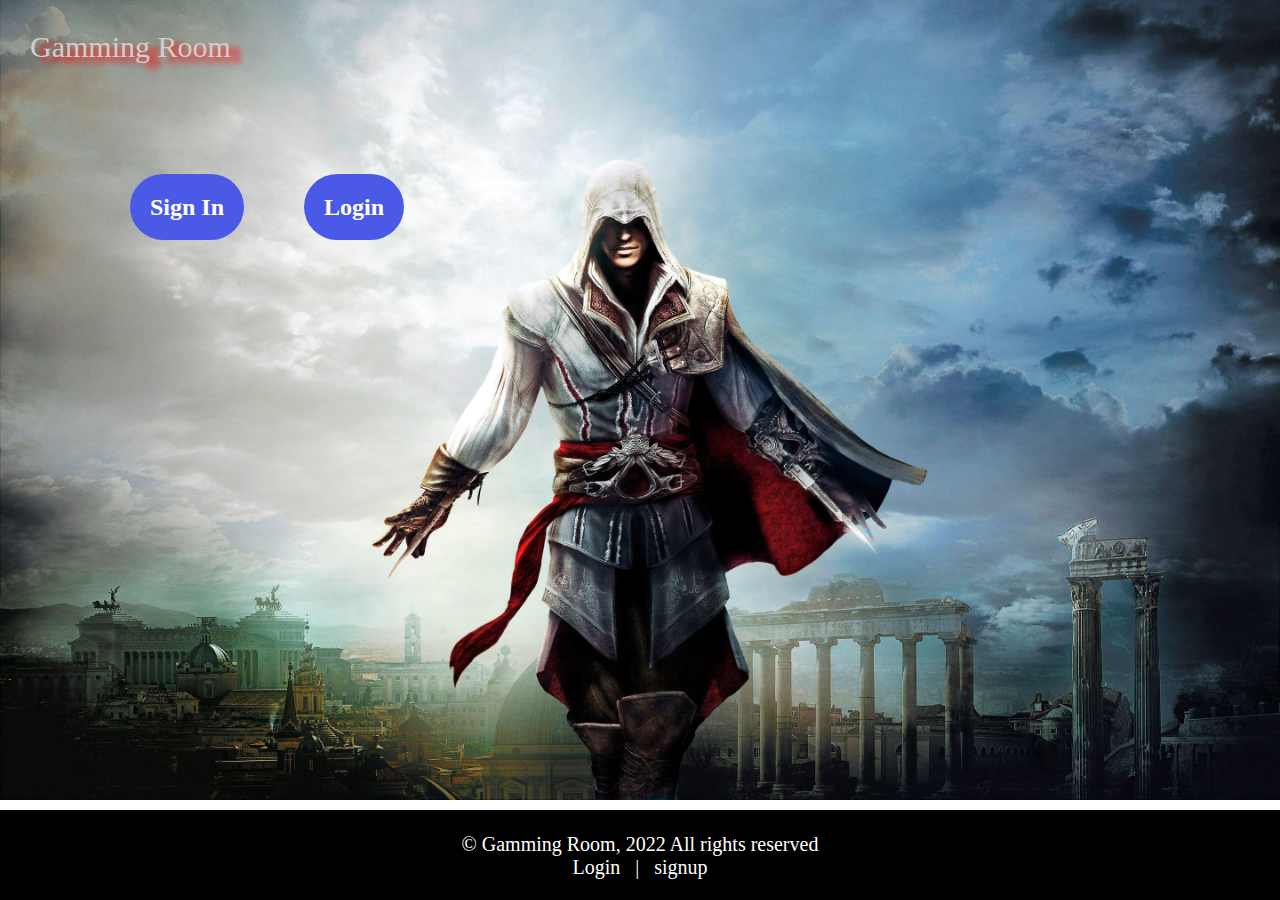
<file: index.html>
<!DOCTYPE html>
<html lang="en">

<head>
    <meta charset="UTF-8">
    <meta http-equiv="X-UA-Compatible" content="IE=edge">
    <meta name="viewport" content="width=device-width, initial-scale=1.0">
    <title>main page</title>
    <link rel="stylesheet" href="https://cdnjs.cloudflare.com/ajax/libs/font-awesome/6.2.1/css/all.min.css"
        integrity="sha512-MV7K8+y+gLIBoVD59lQIYicR65iaqukzvf/nwasF0nqhPay5w/9lJmVM2hMDcnK1OnMGCdVK+iQrJ7lzPJQd1w=="
        crossorigin="anonymous" referrerpolicy="no-referrer" />
    <style>
        * {
            box-sizing: border-box;
            padding: 0px;
            margin: 0px;
            /* background: black; */

        }

        body {
            background: url(img/pc/ass1.jpg);
            background-repeat: no-repeat;
            background-size: cover;
        }

        .mid-login {
            margin: 100px;
            display: inline-flex;
        }

        .mid-login a {
            text-decoration: none;
        }

        .si {
            margin: 30px;
            padding: 20px;
            background: rgb(74, 90, 231);
            color: white;
            border-radius: 50px;
        }

        .si:hover {
            color: rgb(244, 62, 62);
            box-shadow: 8px 5px 20px rgb(0, 0, 0);
        }

        .lo {
            margin: 30px;
            padding: 20px;
            background: rgb(74, 90, 231);
            color: white;
            border-radius: 50px;
        }

        .lo:hover {
            color: rgb(244, 62, 62);
            box-shadow: 8px 5px 20px rgb(0, 0, 0);
        }


        footer {
            position: fixed;
            bottom: 0;
            width: 100%;
            height: 90px;
            text-align: center;
            color: rgb(255, 255, 255);
            background-color: black;
            font-size: 20px;
        }

        .footer-links a {
            text-decoration: none;
            color: white;

        }

        .footer-links a:hover {
            color: red;
        }
    </style>
</head>

<body>
    <main>
        <a href="index.html" style="text-decoration: none;">
            <li
                style="color: rgb(212, 205, 205);font-size:30px;padding-left: -30px;text-shadow: 10px 5px 6px red;list-style: none;margin:30px ;">
                Gamming
                Room</li>
        </a>
        <div class="mid-login">
            <h2 class="sign"> <a href="main_signup.html" class="si">Sign In</a></h2>
            <h2 class="mid-log"> <a href="main_login.html" class="lo">Login</a></h2>
        </div>
    </main>

    <footer>
        <div class="links">
            <a href="https://www.whatsapp.com/" target="_blank"><i class="fa-brands fa-square-whatsapp"></i></a> &nbsp;
            <a href="https://www.facebook.com/" target="_blank"><i class="fa-brands fa-facebook"></i></a>&nbsp;
            <a href="https://twitter.com/i/flow/login?input_flow_data=%7B%22requested_variant%22%3A%22eyJsYW5nIjoiZW4ifQ%3D%3D%22%7D"
                target="_blank"><i class="fa-brands fa-twitter"></i></a>&nbsp;
        </div>
        <span> &copy; Gamming Room, 2022 All rights reserved </span>
        <div class="footer-links">
            <a href="main_login.html">Login</a>
            &nbsp;&nbsp;|&nbsp;&nbsp;
            <a href="main_signup.html">signup</a>
        </div>

    </footer>

</body>

</html>
</file>
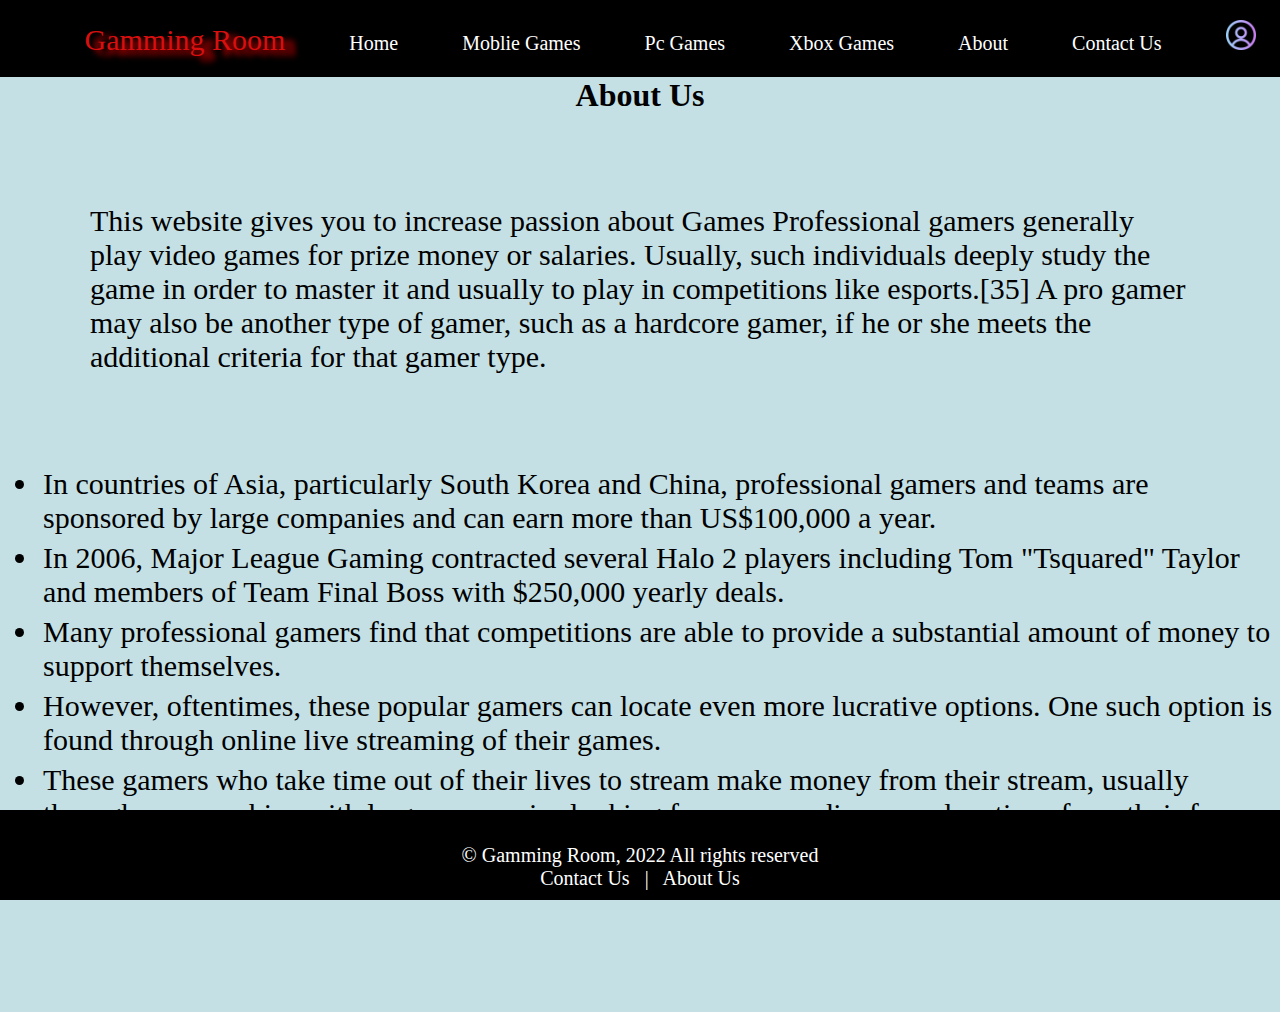
<file: about.html>
<!DOCTYPE html>
<html lang="en">

<head>
    <meta charset="UTF-8">
    <meta http-equiv="X-UA-Compatible" content="IE=edge">
    <meta name="viewport" content="width=device-width, initial-scale=1.0">
    <link rel="stylesheet" href="home.css">


    <link
        href="https://fonts.googleapis.com/css2?family=Martian+Mono:wght@200&family=Merriweather:wght@300&family=Rubik+Bubbles&family=Sevillana&display=swap"
        rel="stylesheet">
    <link rel="stylesheet" href="https://cdnjs.cloudflare.com/ajax/libs/font-awesome/6.2.1/css/all.min.css"
        integrity="sha512-MV7K8+y+gLIBoVD59lQIYicR65iaqukzvf/nwasF0nqhPay5w/9lJmVM2hMDcnK1OnMGCdVK+iQrJ7lzPJQd1w=="
        crossorigin="anonymous" referrerpolicy="no-referrer" />
    <link rel="stylesheet"
        href="https://fonts.googleapis.com/css2?family=Material+Symbols+Outlined:opsz,wght,FILL,GRAD@20..48,100..700,0..1,-50..200" />
    <title>About Us</title>
    <style>
        * {
            margin: 0px;
            padding: 0px;
            box-sizing: border-box;
        }

        body {
            background-color: #c4e0e5;
        }

        .desc {
            margin: 40px;
            /* border: 1px solid red; */
            padding: 50px;
            font-size: 30px;
        }

        .st {
            margin-left: 40px;
            padding: 3px;
            font-size: 30px;
        }

        .links {
            font-size: 30px;
        }

        .links a {
            text-decoration: none;
            color: white;
        }

        .links a:hover {
            color: blue;
        }
    </style>

</head>

<body>
    <nav class="main-bar">
        <ul class="menu">
            <a href="home.jsp" style="text-decoration: none;">
                <li
                    style="color: rgb(216, 15, 15);font-size:30px;padding-left: -30px;text-shadow: 10px 5px 6px red;list-style: none;">
                    Gamming
                    Room</li>
            </a>
            <li> <a href="home.jsp"><i class="fa-solid fa-house" style="color: red;"></i>
                    Home</a></li>
            <li> <a href="mobile.html"><i class="fa-solid fa-gamepad-modern" style="color: red;"></i>
                    Moblie Games</a> </li>
            <li> <a href="pc.html"> <i class="fa-solid fa-gamepad" style="color: red;"></i> Pc
                    Games</a></li>
            <li> <a href="xbox.html"> <i class="fa-thin fa-gamepad-modern" style="color: red;"></i> Xbox
                    Games</a></li>
            <li> <a href="about.html">About</a></li>
            <li> <a href="contact.html"><i class="fa-solid fa-phone" style="color: red;"></i>Contact Us</a></li>
            <li><a href="profile.jsp"><img src="img/profile.png" alt="profile" height="30" width="30"></a></li>


            <!-- <li> <a href="login.html"> Login </a> -->
            </li>
        </ul>
    </nav>
    <main>
        <h1 style="text-align: center;">About Us</h1>
        <p class="desc">This website gives you to increase passion about Games
            Professional gamers generally play video games for prize money or salaries. Usually, such individuals deeply
            study the
            game in order to master it and usually to play in competitions like esports.[35] A pro gamer may also be
            another type of
            gamer, such as a hardcore gamer, if he or she meets the additional criteria for that gamer type. <li
                class="st"> In
                countries of Asia,
                particularly South Korea and China, professional gamers and teams are sponsored by large companies and
                can
                earn more
                than US$100,000 a year.</li>
            <li class="st"> In 2006, Major League Gaming contracted several Halo 2 players including
                Tom
                "Tsquared"
                Taylor and members of Team Final Boss with $250,000 yearly deals. </li>
            <li class="st"> Many professional gamers find that
                competitions
                are able to provide a substantial amount of money to support themselves.
            </li>
            <li class="st"> However, oftentimes, these popular
                gamers can
                locate even more lucrative options. One such option is found through online live streaming of their
                games. </li>
            <li class="st">
                These gamers
                who take time out of their lives to stream make money from their stream, usually through sponsorships
                with
                large
                companies looking for a new audience or donations from their fans just trying to support their favorite
                streamer.
            </li>
        </p>
        <br><br><br><br><br><br><br><br>

    </main>
    <footer>
        <div class="links">
            <a href="https://www.whatsapp.com/" target="_blank"><i class="fa-brands fa-square-whatsapp"></i></a> &nbsp;
            <a href="https://www.facebook.com/" target="_blank"><i class="fa-brands fa-facebook"></i></a>&nbsp;
            <a href="https://twitter.com/i/flow/login?input_flow_data=%7B%22requested_variant%22%3A%22eyJsYW5nIjoiZW4ifQ%3D%3D%22%7D"
                target="_blank"><i class="fa-brands fa-twitter"></i></a>&nbsp;
        </div>
        <span> &copy; Gamming Room, 2022 All rights reserved </span>
        <div class="footer-links">
            <a href="contact.html">Contact Us</a>
            &nbsp;&nbsp;|&nbsp;&nbsp;
            <a href="about.html">About Us</a>
        </div>

    </footer>

</body>

</html>
</file>
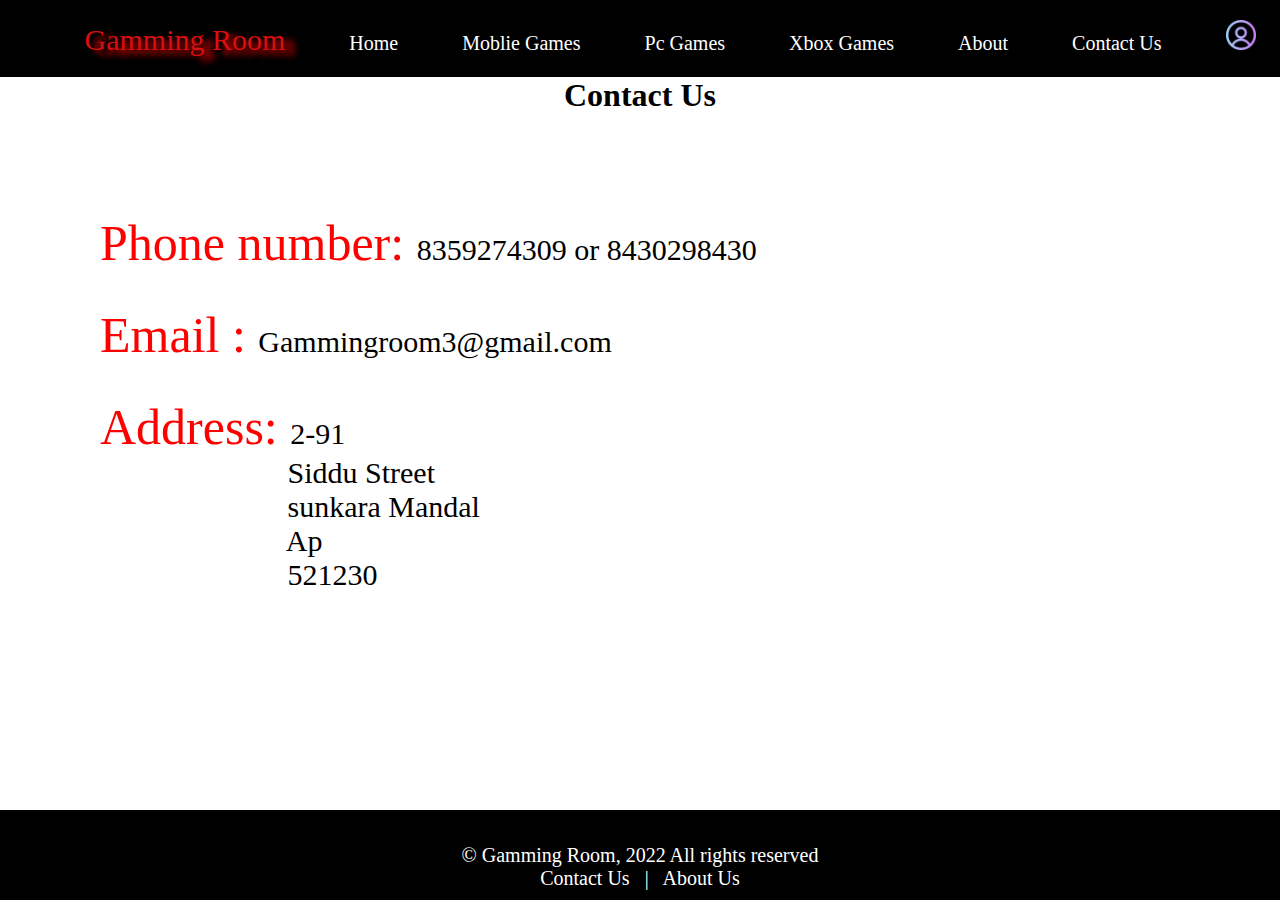
<file: contact.html>
<!DOCTYPE html>
<html lang="en">

<head>
    <meta charset="UTF-8">
    <meta http-equiv="X-UA-Compatible" content="IE=edge">
    <meta name="viewport" content="width=device-width, initial-scale=1.0">
    <link rel="stylesheet" href="home.css">


    <link rel="stylesheet" href="https://cdnjs.cloudflare.com/ajax/libs/font-awesome/6.2.1/css/all.min.css"
        integrity="sha512-MV7K8+y+gLIBoVD59lQIYicR65iaqukzvf/nwasF0nqhPay5w/9lJmVM2hMDcnK1OnMGCdVK+iQrJ7lzPJQd1w=="
        crossorigin="anonymous" referrerpolicy="no-referrer" />
    <link
        href="https://fonts.googleapis.com/css2?family=Martian+Mono:wght@200&family=Merriweather:wght@300&family=Rubik+Bubbles&family=Sevillana&display=swap"
        rel="stylesheet">
    <link rel="stylesheet" href="https://cdnjs.cloudflare.com/ajax/libs/font-awesome/6.2.1/css/all.min.css"
        integrity="sha512-MV7K8+y+gLIBoVD59lQIYicR65iaqukzvf/nwasF0nqhPay5w/9lJmVM2hMDcnK1OnMGCdVK+iQrJ7lzPJQd1w=="
        crossorigin="anonymous" referrerpolicy="no-referrer" />
    <link rel="stylesheet"
        href="https://fonts.googleapis.com/css2?family=Material+Symbols+Outlined:opsz,wght,FILL,GRAD@20..48,100..700,0..1,-50..200" />
    <title>Contac Us</title>
    <style>
        * {
            margin: 0px;
            padding: 0px;
            box-sizing: border-box;
        }

        .details {
            margin: 100px;
            margin-bottom: -2px;
            font-size: 30px;
        }

        .links {
            text-align: center;
            padding-left: 20px;
            font-size: 40px;
        }

        .links a {
            text-decoration: none;
            color: black;
        }

        .links a:hover {
            color: red;
        }

        .links {
            font-size: 30px;
        }

        .links a {
            text-decoration: none;
            color: white;
        }

        .links a:hover {
            color: blue;
        }
    </style>
</head>

<body>
    <nav class="main-bar">
        <ul class="menu">
            <a href="home.jsp" style="text-decoration: none;">
                <li
                    style="color: rgb(216, 15, 15);font-size:30px;padding-left: -30px;text-shadow: 10px 5px 6px red;list-style: none;">
                    Gamming
                    Room</li>
            </a>
            <li> <a href="home.jsp"><i class="fa-solid fa-house" style="color: red;"></i>
                    Home</a></li>
            <li> <a href="mobile.html"><i class="fa-solid fa-gamepad-modern" style="color: red;"></i>
                    Moblie Games</a> </li>
            <li> <a href="pc.html"> <i class="fa-solid fa-gamepad" style="color: red;"></i> Pc
                    Games</a></li>
            <li> <a href="xbox.html"> <i class="fa-thin fa-gamepad-modern" style="color: red;"></i> Xbox
                    Games</a></li>
            <li> <a href="about.html">About</a></li>
            <li> <a href="contact.html"><i class="fa-solid fa-phone" style="color: red;"></i>
                    Contact Us</a></li>
            <li><a href="profile.jsp"><img src="img/profile.png" alt="profile" height="30" width="30"></a></li>
            <!-- <li> <a href="login.html"> Login </a> -->
            </li>
        </ul>
    </nav>
    <main>
        <h1 style="text-align: center;">Contact Us</h1>
        <div class="details">
            <span style="font-size: 50px; color: red;">Phone number: </span>8359274309 or 8430298430 <br><br>
            <span style="font-size: 50px; color: red;"> Email : </span> Gammingroom3@gmail.com <br><br>
            <span style="font-size: 50px;color: red;"> Address: </span>2-91 <br>
            &nbsp;&nbsp;&nbsp;&nbsp;&nbsp;&nbsp;&nbsp;&nbsp;&nbsp;&nbsp;&nbsp;&nbsp;&nbsp;&nbsp;&nbsp;&nbsp;&nbsp;&nbsp;&nbsp;&nbsp;&nbsp;&nbsp;&nbsp;&nbsp;
            Siddu Street
            <br>&nbsp;&nbsp;&nbsp;&nbsp;&nbsp;&nbsp;&nbsp;&nbsp;&nbsp;&nbsp;&nbsp;&nbsp;&nbsp;&nbsp;&nbsp;&nbsp;&nbsp;&nbsp;&nbsp;&nbsp;&nbsp;&nbsp;&nbsp;&nbsp;
            sunkara Mandal
            <br>&nbsp;&nbsp;&nbsp;&nbsp;&nbsp;&nbsp;&nbsp;&nbsp;&nbsp;&nbsp;&nbsp;&nbsp;&nbsp;&nbsp;&nbsp;&nbsp;&nbsp;&nbsp;&nbsp;&nbsp;&nbsp;&nbsp;&nbsp;&nbsp;
            Ap
            <br>&nbsp;&nbsp;&nbsp;&nbsp;&nbsp;&nbsp;&nbsp;&nbsp;&nbsp;&nbsp;&nbsp;&nbsp;&nbsp;&nbsp;&nbsp;&nbsp;&nbsp;&nbsp;&nbsp;&nbsp;&nbsp;&nbsp;&nbsp;&nbsp;
            521230
        </div>

        <div class="links">
            <a href=""><i class="fa-brands fa-square-whatsapp"></i></a>
            <a href=""><i class="fa-brands fa-facebook"></i></a>
            <a href=""><i class="fa-brands fa-twitter"></i></a>

        </div>

    </main>
    <br><br><br><br><br>

    <footer>
        <div class="links">
            <a href="https://www.whatsapp.com/" target="_blank"><i class="fa-brands fa-square-whatsapp"></i></a> &nbsp;
            <a href="https://www.facebook.com/" target="_blank"><i class="fa-brands fa-facebook"></i></a>&nbsp;
            <a href="https://twitter.com/i/flow/login?input_flow_data=%7B%22requested_variant%22%3A%22eyJsYW5nIjoiZW4ifQ%3D%3D%22%7D"
                target="_blank"><i class="fa-brands fa-twitter"></i></a>&nbsp;
        </div>
        <span> &copy; Gamming Room, 2022 All rights reserved </span>
        <div class="footer-links">
            <a href="contact.html">Contact Us</a>
            &nbsp;&nbsp;|&nbsp;&nbsp;
            <a href="about.html">About Us</a>
        </div>

    </footer>

</body>

</html>
</file>
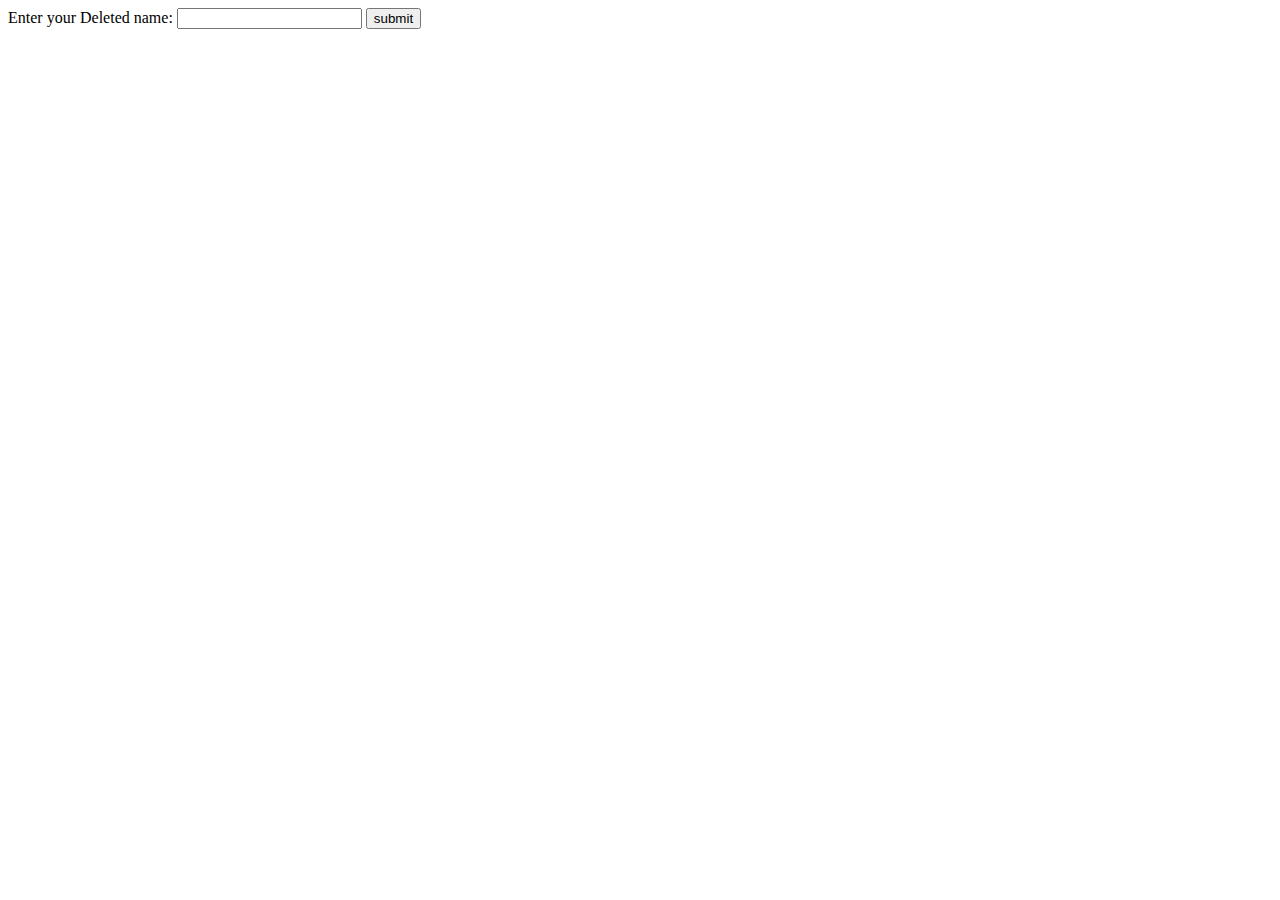
<file: delete.html>
<!DOCTYPE html>
<html lang="en">

<head>
    <meta charset="UTF-8">
    <meta http-equiv="X-UA-Compatible" content="IE=edge">
    <meta name="viewport" content="width=device-width, initial-scale=1.0">
    <title>delete page</title>
</head>

<body>
    <form action="delete.jsp" method="post">
        Enter your Deleted name:
        <input type="text" name="del1">
        <input type="submit" value="submit">
    </form>

</body>

</html>
</file>
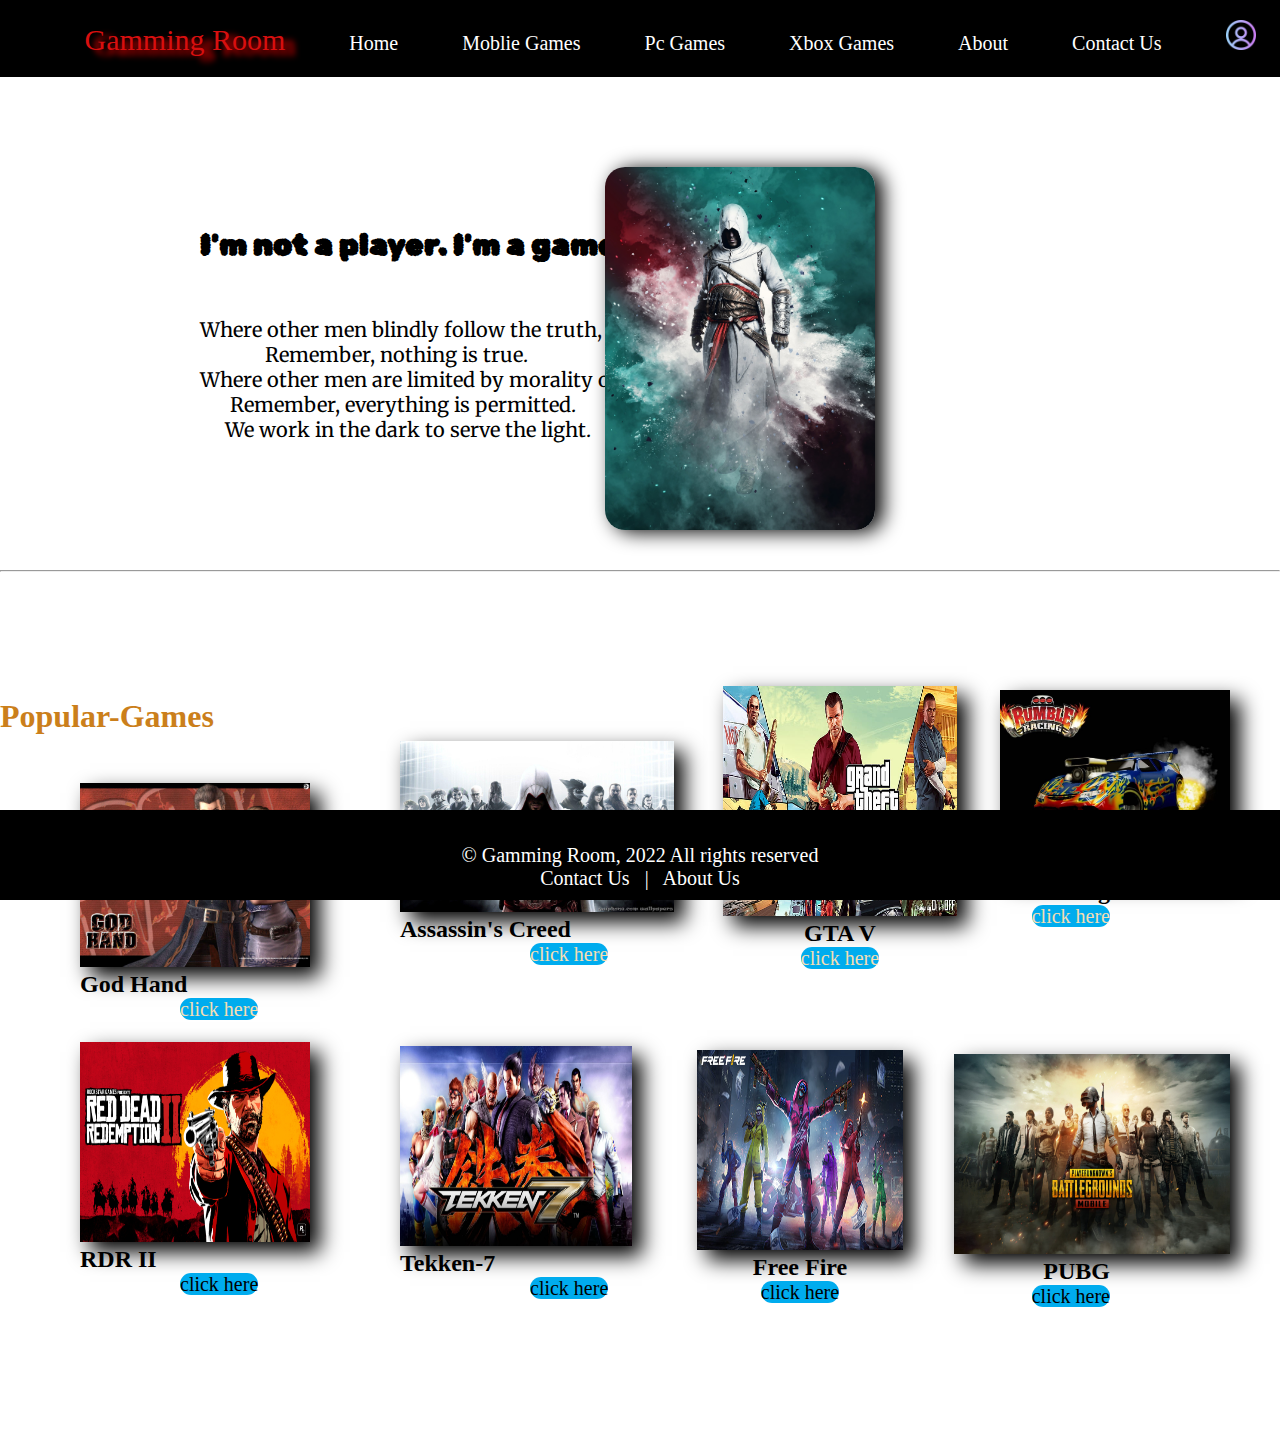
<file: hell.html>
<!DOCTYPE html>
<html lang="en">

<head>
    <meta charset="UTF-8">
    <meta http-equiv="X-UA-Compatible" content="IE=edge">
    <meta name="viewport" content="width=device-width, initial-scale=1.0">
    <link rel="stylesheet" href="home.css">
    <link
        href="https://fonts.googleapis.com/css2?family=Martian+Mono:wght@200&family=Merriweather:wght@300&family=Rubik+Bubbles&family=Sevillana&display=swap"
        rel="stylesheet">
    <link rel="stylesheet" href="https://cdnjs.cloudflare.com/ajax/libs/font-awesome/6.2.1/css/all.min.css"
        integrity="sha512-MV7K8+y+gLIBoVD59lQIYicR65iaqukzvf/nwasF0nqhPay5w/9lJmVM2hMDcnK1OnMGCdVK+iQrJ7lzPJQd1w=="
        crossorigin="anonymous" referrerpolicy="no-referrer" />
    <link rel="stylesheet"
        href="https://fonts.googleapis.com/css2?family=Material+Symbols+Outlined:opsz,wght,FILL,GRAD@20..48,100..700,0..1,-50..200" />
    <title>Home Page</title>

</head>

<body>
    <nav class="main-bar">
        <ul class="menu">
            <a href="hell.html" style="text-decoration: none;">
                <li
                    style="color: rgb(216, 15, 15);font-size:30px;padding-left: -30px;text-shadow: 10px 5px 6px red;list-style: none;">
                    Gamming
                    Room</li>
            </a>
            <li> <a href="hell.html"><i class="fa-solid fa-house" style="color: red;"></i>
                    Home</a></li>
            <li> <a href="mobile.html"><i class="fa-solid fa-gamepad-modern" style="color: red;"></i>
                    Moblie Games</a> </li>
            <li> <a href="pc.html"> <i class="fa-solid fa-gamepad" style="color: red;"></i> Pc
                    Games</a></li>
            <li> <a href="xbox.html"> <i class="fa-thin fa-gamepad-modern" style="color: red;"></i> Xbox
                    Games</a></li>
            <li> <a href="about.html">About</a></li>
            <li> <a href="contact.html"><i class="fa-solid fa-phone" style="color: red;"></i>
                    Contact Us</a></li>
            <li><a href="profile.jsp"><img src="img/profile.png" alt="profile" height="30" width="30"></a></li>
            <!-- <li> <a href="login.html"> Login </a> -->
            </li>
        </ul>
    </nav>

    <main>
        <div class="middle">
            <div class="left-content">
                <div class="head1">
                    <h1 style="font-family: 'Rubik Bubbles', cursive;font-size:30px">I'm not a player. I'm a gamer....
                    </h1>
                    <br><br><br>
                    <div class="mid">
                        <p>Where other men blindly follow the truth, <br> &nbsp; &nbsp; &nbsp; &nbsp; &nbsp;&nbsp;
                            &nbsp; Remember, nothing is true. <br>Where
                            other men are limited by
                            morality or law, <br>&nbsp; &nbsp;&nbsp;&nbsp; Remember, everything is permitted.<br>
                            &nbsp;&nbsp;&nbsp;&nbsp; We work in
                            the dark to serve the light.
                        </p>
                        <br><br><br>
                    </div>
                    <!-- <div class="mid-login">
                        <h2 class="sign"> <a href="signup.html" target="_blank">Sign In</a></h2>
                        <h2 class="mid-log"> <a href="login.html" target="_blank">Login</a></h2>
                    </div> -->
                </div>
            </div>
            <div class="right-content">
                <img src="img/right-content.jpg" alt="assan's creed" width="25%" style="border-radius: 20px;"
                    class="right-content-img">
            </div>
        </div>
        <br><br>
        <hr><br><br><br><br><br><br><br>

        <div class="purchase-game">
            <h1 style="color: rgb(203, 127, 27);">Popular-Games</h1>
            <br>
            <div class="first-row">
                <div class="img1">

                    <img src="img/img1.jpg" alt="god hand" width="20%" class="simag">
                    <figcaption>
                        <h2>God Hand</h2>
                    </figcaption>
                    <div class="left-m">
                        <p class="img1-btn"> <a href="https://coolrom.com.au/roms/ps2/41906/God_Hand.php"
                                target="_blank">click here</a>
                        </p>
                    </div>
                </div>

                <div class="img2">
                    <img src="img/img2.jpg" alt="assasian's cread" width="33%" class="simag">
                    <figcaption>
                        <h2>Assassin's Creed</h2>
                    </figcaption>
                    <div class="lm">
                        <p class="img1-btn"> <a href="https://www.ubisoft.com/en-gb/game/assassins-creed"
                                target="_blank">click here</a>
                        </p>
                    </div>
                </div>

                <div class="img3">
                    <img src="img/img6.jpg" alt="GTA V" width="30%" height="230px" class="simag">
                    <figcaption>
                        <h2>GTA V</h2>
                    </figcaption>
                    <p class="img1-btn"> <a href="https://www.rockstargames.com/gta-v" target="_blank">click here</a>
                    </p>
                </div>
                <div class="img4">
                    <img src="img/img7.jpg" alt="Rumbling racing" width="20%" class="simag">
                    <div class="right-m">
                        <figcaption>
                            <h2>Rumble Racing</h2>
                        </figcaption>
                        <p class="img1-btn"> <a href="https://www.emulatorgames.net/roms/playstation-2/rumble-racing/"
                                target="_blank">click here</a>
                        </p>
                    </div>
                </div>
            </div>
            <br><br><br>
            <div class="second-row">
                <div class="img5">
                    <img src="img/img4.jpg" alt="rdr" width="20%" height="200px" class="simag">
                    <figcaption>
                        <h2>RDR II</h2>
                    </figcaption>
                    <div class="left-m">
                        <p> <a href="https://www.rockstargames.com/reddeadredemption2/restricted-content/agegate/form?redirect=https%3A%2F%2Fwww.rockstargames.com%2Freddeadredemption2%2Fdownloads&options=&locale=en_us"
                                class="img-btn" target="_blank">click here</a> </p>
                    </div>
                </div>
                <div class="img6">
                    <img src="img/img9.jpg" alt="tekken" width="28%" height="200px" class="simag">
                    <figcaption>
                        <h2>Tekken-7</h2>
                    </figcaption>
                    <div class="lm">
                        <p> <a href="https://tekken-7.en.softonic.com/" class="img-btn" target="_blank">click here</a>
                        </p>
                    </div>
                </div>
                <div class="img7">
                    <img src="img/img11.jpg" alt="Free-fire" width="24%" height="200px" class="simag">
                    <figcaption>
                        <h2>Free Fire</h2>
                    </figcaption>
                    <p> <a href="https://free-fire-battlegrounds.en.uptodown.com/android/download" class="img-btn"
                            target="_blank">click
                            here</a> </p>
                </div>
                <div class="img8">
                    <img src="img/img12.jpg" alt="Pubg" width="24%" height="200px" class="simag">
                    <div class="right-m">
                        <figcaption>
                            <h2>PUBG</h2>
                        </figcaption>
                        <p> <a href="https://pubg-mobile-kr.en.uptodown.com/android/download" class="img-btn"
                                target="_blank">click
                                here</a> </p>
                    </div>
                </div>
            </div>
        </div>
        <br><br><br><br><br><br>
    </main>

    <footer>
        <div class="links">
            <a href="https://www.whatsapp.com/" target="_blank"><i class="fa-brands fa-square-whatsapp"></i></a> &nbsp;
            <a href="https://www.facebook.com/" target="_blank"><i class="fa-brands fa-facebook"></i></a>&nbsp;
            <a href="https://twitter.com/i/flow/login?input_flow_data=%7B%22requested_variant%22%3A%22eyJsYW5nIjoiZW4ifQ%3D%3D%22%7D"
                target="_blank"><i class="fa-brands fa-twitter"></i></a>&nbsp;
        </div>
        <span> &copy; Gamming Room, 2022 All rights reserved </span>
        <div class="footer-links">
            <a href="/html/contact.html">Contact Us</a>
            &nbsp;&nbsp;|&nbsp;&nbsp;
            <a href="about.html">About Us</a>
        </div>

    </footer>

</body>

</html>
</file>
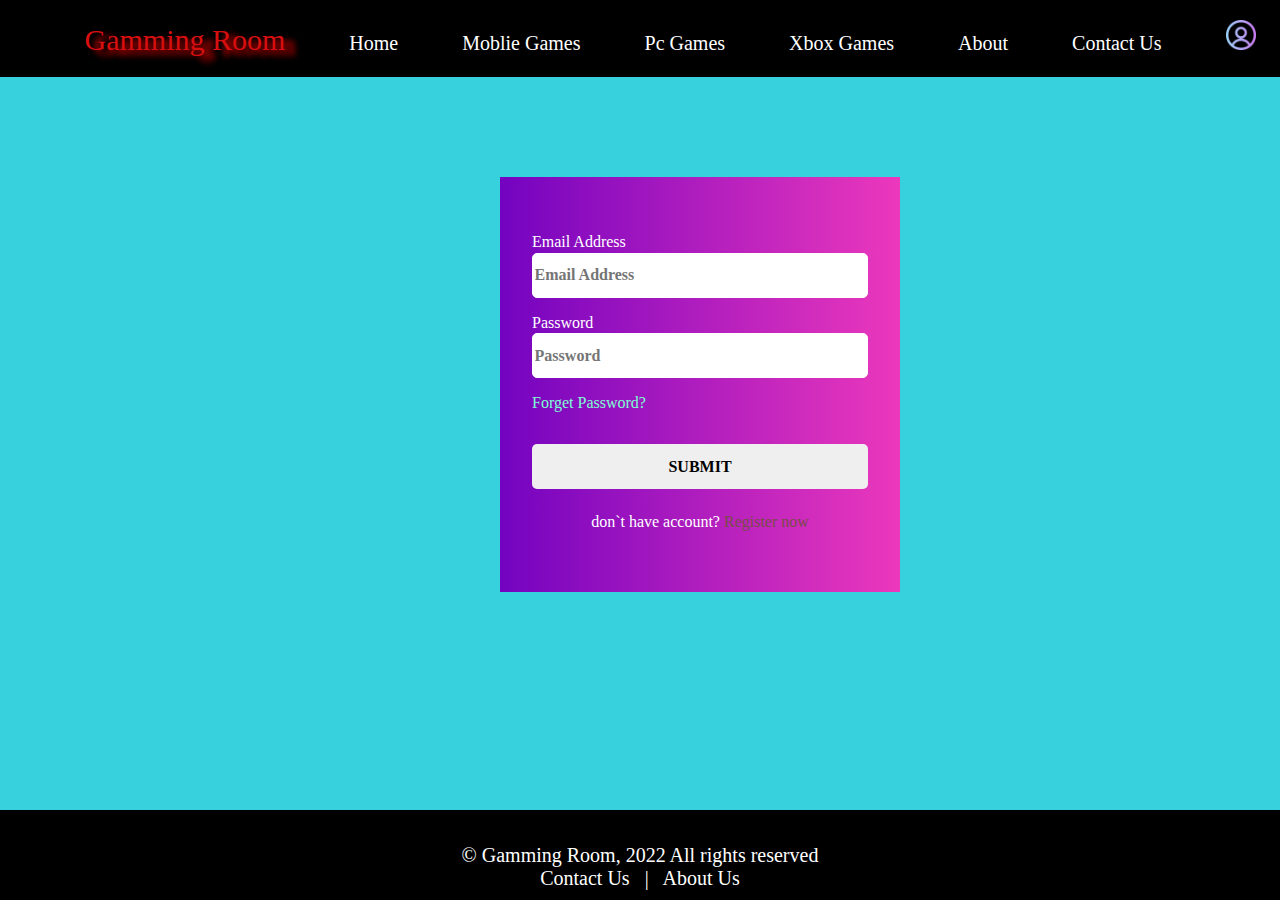
<file: login.html>
<!DOCTYPE html>
<html lang="en">

<head>
    <meta charset="UTF-8">
    <meta http-equiv="X-UA-Compatible" content="IE=edge">
    <meta name="viewport" content="width=device-width, initial-scale=1.0">
    <link rel="stylesheet" href="home.css">


    <link
        href="https://fonts.googleapis.com/css2?family=Martian+Mono:wght@200&family=Merriweather:wght@300&family=Rubik+Bubbles&family=Sevillana&display=swap"
        rel="stylesheet">
    <link rel="stylesheet" href="https://cdnjs.cloudflare.com/ajax/libs/font-awesome/6.2.1/css/all.min.css"
        integrity="sha512-MV7K8+y+gLIBoVD59lQIYicR65iaqukzvf/nwasF0nqhPay5w/9lJmVM2hMDcnK1OnMGCdVK+iQrJ7lzPJQd1w=="
        crossorigin="anonymous" referrerpolicy="no-referrer" />
    <link rel="stylesheet"
        href="https://fonts.googleapis.com/css2?family=Material+Symbols+Outlined:opsz,wght,FILL,GRAD@20..48,100..700,0..1,-50..200" />
    <title>Login</title>
    <style>
        * {
            margin: 0px;
            padding: 0px;
            box-sizing: border-box;
        }

        body {
            background-color: #36d1dc;
            height: 100vh;
        }

        a {
            text-decoration: none;
            color: rgb(121, 74, 74);
        }

        .container {
            display: flex;
            /* box-shadow: 0 0 100px #7303c0; */
        }


        .form {
            margin-top: 100px;
            margin-left: 500px;
            width: 400px;
            height: 415px;
            padding: 2rem 2rem;
            background-color: red;
            background-image: linear-gradient(to right, #7303c0, #ec38bc);

        }

        .form h2 {
            color: white;
            font-family: serif;
            font-weight: 700;
        }


        .side-banner {
            width: 400px;
            height: 415px;

        }

        form {
            margin: 1.5rem 0;
        }

        .form center {
            color: white;
        }

        form label {
            display: block;
            color: white;
            font-size: 16px;
            font-family: serif;
            margin-top: 1rem;
        }

        form input {
            width: 100%;
            height: 45px;
            outline: none;
            border: 1px solid white;
            padding: 0 .1rem;
            margin-top: .1rem;
            border-radius: 5px;
            font-family: serif;
            font-size: 16px;
            font-weight: 700;
        }

        .btn {
            cursor: pointer;
            padding: .8rem 3rem;
            margin-top: 2rem;
            outline: none;
            border: none;
            text-transform: uppercase;
            font-family: serif;
            font-size: 16px;
            font-weight: 700;
            border-radius: 5px;
            color: white;
            /* background-image: linear-gradient(to right, #ec38bc, #7303c0); */

        }

        .account-page {
            padding: 50px;
        }

        .ft {
            background-color: black;
            color: red;
        }

        .links {
            font-size: 30px;
        }

        .links a {
            text-decoration: none;
            color: white;
        }

        .links a:hover {
            color: blue;
        }
    </style>
</head>
<script>
    function validateForm() {
        var un = document.registration.uname.value;
        var pass = document.registration.pwd.value;
        if (un == "" || un == "null") {
            alert("please enter ur name");
            document.registration.uname.focus();
            return false;
        }
        if (pass == "" || pass == "null") {
            alert("please enter ur password");
            document.registration.pwd.focus();
            return false;
        }
        alert("Registration successfull");
        return true;
    }
</script>

<body>
    <nav class="main-bar">
        <ul class="menu">
            <a href="home.jsp" style="text-decoration: none;">
                <li
                    style="color: rgb(216, 15, 15);font-size:30px;padding-left: -30px;text-shadow: 10px 5px 6px red;list-style: none;">
                    Gamming
                    Room</li>
            </a>
            <li> <a href="home.jsp"><i class="fa-solid fa-house" style="color: red;"></i>
                    Home</a></li>
            <li> <a href="mobile.html"><i class="fa-solid fa-gamepad-modern" style="color: red;"></i>
                    Moblie Games</a> </li>
            <li> <a href="pc.html"> <i class="fa-solid fa-gamepad" style="color: red;"></i> Pc
                    Games</a></li>
            <li> <a href="xbox.html"> <i class="fa-thin fa-gamepad-modern" style="color: red;"></i> Xbox
                    Games</a></li>
            <li> <a href="about.html">About</a></li>
            <li> <a href="contact.html"><i class="fa-solid fa-phone" style="color: red;"></i>
                    Contact Us</a></li>
            <li><a href="profile.jsp"><img src="img/profile.png" alt="profile" height="30" width="30"></a></li>
            <!-- <li> <a href="login.html"> Login </a> -->
            </li>
        </ul>
    </nav>
    <main>
        <div class="container">

            <div class="form">
                <form onsubmit="return validareForm();" action="loginvalid.jsp">
                    <label>Email Address</label>
                    <input type="text" name="email" placeholder="Email Address" required />
                    <label>Password</label>
                    <input type="password" name="pwd" placeholder="Password" required />
                    <label><a href="#" style="color: aquamarine;">Forget Password?</a></label>
                    <center><input type="submit" class="btn" style="color: black;"></center>
                </form>
                <center>don`t have account? <a href="signup.html">Register now</a></center>
            </div>

        </div>

    </main>

    <footer>
        <div class="links">
            <a href="https://www.whatsapp.com/" target="_blank"><i class="fa-brands fa-square-whatsapp"></i></a> &nbsp;
            <a href="https://www.facebook.com/" target="_blank"><i class="fa-brands fa-facebook"></i></a>&nbsp;
            <a href="https://twitter.com/i/flow/login?input_flow_data=%7B%22requested_variant%22%3A%22eyJsYW5nIjoiZW4ifQ%3D%3D%22%7D"
                target="_blank"><i class="fa-brands fa-twitter"></i></a>&nbsp;
        </div>
        <span> &copy; Gamming Room, 2022 All rights reserved </span>
        <div class="footer-links">
            <a href="contact.html">Contact Us</a>
            &nbsp;&nbsp;|&nbsp;&nbsp;
            <a href="about.html">About Us</a>
        </div>

    </footer>

</body>

</html>
</file>
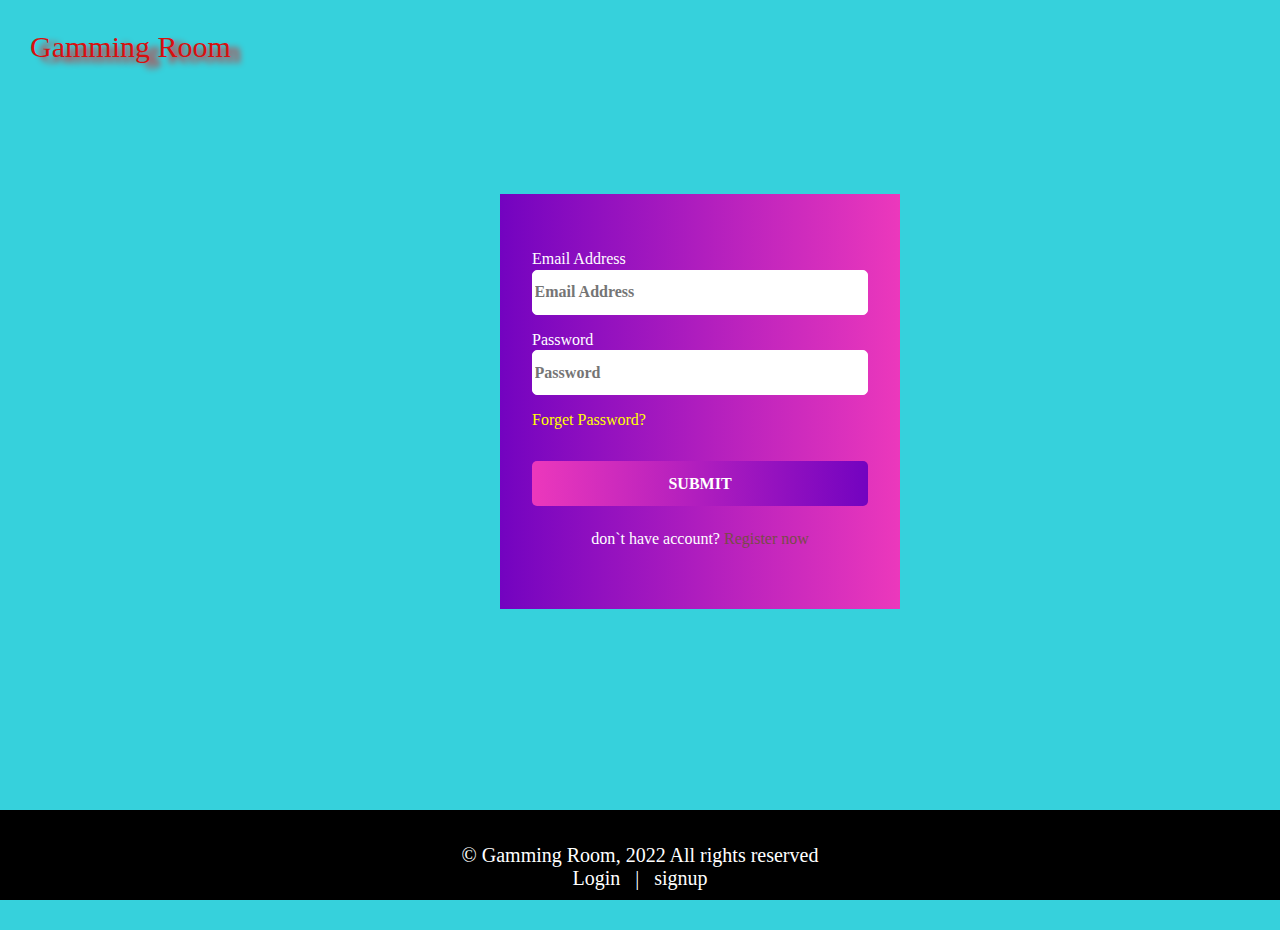
<file: main_login.html>
<!DOCTYPE html>
<html lang="en">

<head>
    <meta charset="UTF-8">
    <meta http-equiv="X-UA-Compatible" content="IE=edge">
    <meta name="viewport" content="width=device-width, initial-scale=1.0">
    <link rel="stylesheet" href="home.css">


    <link
        href="https://fonts.googleapis.com/css2?family=Martian+Mono:wght@200&family=Merriweather:wght@300&family=Rubik+Bubbles&family=Sevillana&display=swap"
        rel="stylesheet">
    <link rel="stylesheet" href="https://cdnjs.cloudflare.com/ajax/libs/font-awesome/6.2.1/css/all.min.css"
        integrity="sha512-MV7K8+y+gLIBoVD59lQIYicR65iaqukzvf/nwasF0nqhPay5w/9lJmVM2hMDcnK1OnMGCdVK+iQrJ7lzPJQd1w=="
        crossorigin="anonymous" referrerpolicy="no-referrer" />
    <link rel="stylesheet"
        href="https://fonts.googleapis.com/css2?family=Material+Symbols+Outlined:opsz,wght,FILL,GRAD@20..48,100..700,0..1,-50..200" />
    <title>Login</title>
    <style>
        * {
            margin: 0px;
            padding: 0px;
            box-sizing: border-box;
        }

        body {
            background-color: #36d1dc;
            height: 100vh;

        }

        a {
            text-decoration: none;
            color: rgb(121, 74, 74);
        }

        .container {
            display: flex;
            /* box-shadow: 0 0 100px #7303c0; */
        }


        .form {
            margin-top: 100px;
            margin-left: 500px;
            width: 400px;
            height: 415px;
            padding: 2rem 2rem;
            background-color: red;
            background-image: linear-gradient(to right, #7303c0, #ec38bc);

        }

        .form h2 {
            color: white;
            font-family: serif;
            font-weight: 700;
        }


        .side-banner {
            width: 400px;
            height: 415px;

        }

        form {
            margin: 1.5rem 0;
        }

        .form center {
            color: white;
        }

        form label {
            display: block;
            color: white;
            font-size: 16px;
            font-family: serif;
            margin-top: 1rem;
        }

        form input {
            width: 100%;
            height: 45px;
            outline: none;
            border: 1px solid white;
            padding: 0 .1rem;
            margin-top: .1rem;
            border-radius: 5px;
            font-family: serif;
            font-size: 16px;
            font-weight: 700;
        }

        .btn {
            cursor: pointer;
            padding: .8rem 3rem;
            margin-top: 2rem;
            outline: none;
            border: none;
            text-transform: uppercase;
            font-family: serif;
            font-size: 16px;
            font-weight: 700;
            border-radius: 5px;
            color: white;
            background-image: linear-gradient(to right, #ec38bc, #7303c0);

        }

        .account-page {
            padding: 50px;
        }

        .ft {
            background-color: black;
            color: red;
        }

        .links {
            font-size: 30px;
        }

        .links a {
            text-decoration: none;
            color: white;
        }

        .links a:hover {
            color: blue;
        }
    </style>
</head>
<script>
    function validateForm() {
        var un = document.registration.uname.value;
        var pass = document.registration.pwd.value;
        if (un == "" || un == "null") {
            alert("please enter ur name");
            document.registration.uname.focus();
            return false;
        }
        if (pass == "" || pass == "null") {
            alert("please enter ur password");
            document.registration.pwd.focus();
            return false;
        }
        alert("Registration successfull");
        return true;
    }
</script>

<body>
    <a href="home.jsp" style="text-decoration: none;">
        <li
            style="color: rgb(216, 15, 15);font-size:30px;padding-left: -30px;text-shadow: 10px 5px 6px red;list-style: none;margin:30px ;">
            Gamming
            Room</li>
    </a>
    <main>
        <div class="container">

            <div class="form">
                <form onsubmit="return validareForm();" action="loginvalid.jsp">
                    <label>Email Address</label>
                    <input type="text" name="email" placeholder="Email Address" required />
                    <label>Password</label>
                    <input type="password" name="pwd" placeholder="Password" required />
                    <label><a href="update.html" style="color: yellow;">Forget Password?</a></label>
                    <center><input type="submit" class="btn"></center>
                </form>
                <center>don`t have account? <a href="signup.html">Register now</a></center>
            </div>

        </div>

    </main>

    <footer>
        <div class="links">
            <a href="https://www.whatsapp.com/" target="_blank"><i class="fa-brands fa-square-whatsapp"></i></a> &nbsp;
            <a href="https://www.facebook.com/" target="_blank"><i class="fa-brands fa-facebook"></i></a>&nbsp;
            <a href="https://twitter.com/i/flow/login?input_flow_data=%7B%22requested_variant%22%3A%22eyJsYW5nIjoiZW4ifQ%3D%3D%22%7D"
                target="_blank"><i class="fa-brands fa-twitter"></i></a>&nbsp;
        </div>
        <span> &copy; Gamming Room, 2022 All rights reserved </span>
        <div class="footer-links">
            <a href="main_login.html">Login</a>
            &nbsp;&nbsp;|&nbsp;&nbsp;
            <a href="main_signup.html">signup</a>
        </div>

    </footer>

</body>

</html>
</file>
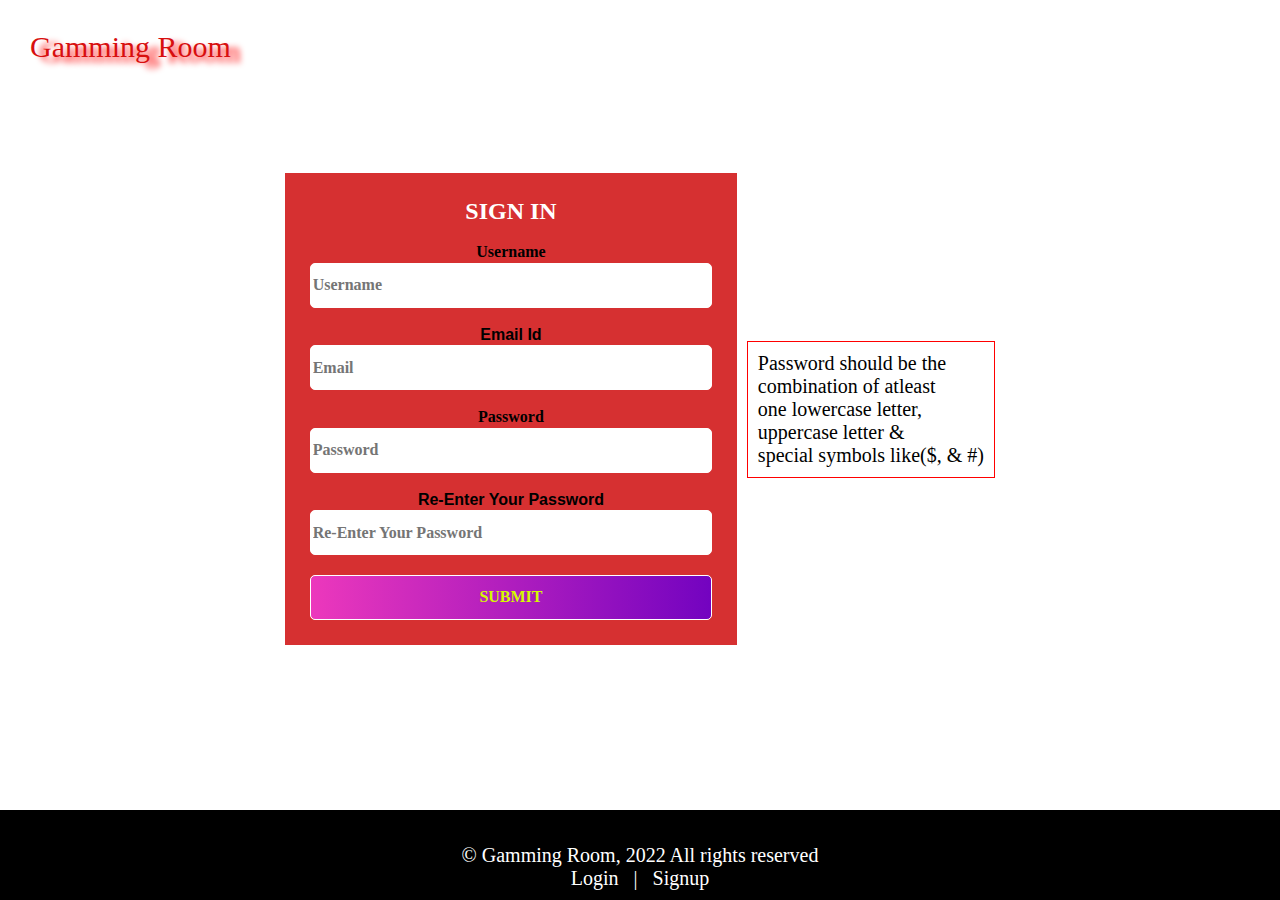
<file: main_signup.html>
<!DOCTYPE html>
<html lang="en">

<head>
    <meta charset="UTF-8">
    <meta http-equiv="X-UA-Compatible" content="IE=edge">
    <meta name="viewport" content="width=device-width, initial-scale=1.0">
    <link rel="stylesheet" href="home.css">


    <link
        href="https://fonts.googleapis.com/css2?family=Martian+Mono:wght@200&family=Merriweather:wght@300&family=Rubik+Bubbles&family=Sevillana&display=swap"
        rel="stylesheet">
    <link rel="stylesheet" href="https://cdnjs.cloudflare.com/ajax/libs/font-awesome/6.2.1/css/all.min.css"
        integrity="sha512-MV7K8+y+gLIBoVD59lQIYicR65iaqukzvf/nwasF0nqhPay5w/9lJmVM2hMDcnK1OnMGCdVK+iQrJ7lzPJQd1w=="
        crossorigin="anonymous" referrerpolicy="no-referrer" />
    <link rel="stylesheet"
        href="https://fonts.googleapis.com/css2?family=Material+Symbols+Outlined:opsz,wght,FILL,GRAD@20..48,100..700,0..1,-50..200" />
    <title>Signup</title>
    <style>
        * {
            margin: 0px;
            padding: 0px;
            box-sizing: border-box;
        }

        .bg {

            height: 70vh;
            display: flex;
            justify-content: center;
            align-items: center;
        }

        .fitnees h2 {
            color: white;
            font-family: serif;
            font-weight: 700;
        }

        .fitnees {
            background-color: #d63031;
            padding: 25px;
            font-size: 16px;
            font-weight: 700;
            font-family: 'Poppins', sans-serif;
        }

        p {
            text-decoration-color: white;
        }

        .ft {
            color: red;
        }

        .intro label {
            /*display: block;*/
            font-size: 16px;
            font-family: serif;
            margin-top: 1rem;
            /*text-align: center;*/
        }

        .intro input {
            width: 100%;
            height: 45px;
            outline: none;
            border: 1px solid white;
            padding: 0 .1rem;
            margin-top: .1rem;
            border-radius: 5px;
            font-family: serif;
            font-size: 16px;
            font-weight: 700;
        }

        .btn {
            cursor: pointer;
            padding: .8rem 3rem;
            margin-top: 2rem;
            outline: none;
            border: none;
            text-transform: uppercase;
            font-family: serif;
            font-size: 16px;
            font-weight: 700;
            border-radius: 5px;
            color: rgb(212, 249, 0);
            background-image: linear-gradient(to right, #ec38bc, #7303c0);
        }

        .links {
            font-size: 30px;
        }

        .links a {
            text-decoration: none;
            color: white;
        }

        .links a:hover {
            color: blue;
        }
    </style>
</head>
<script>
    function validateForm() {
        var un = document.registration.uname.value;
        var pass = document.registration.pwd.value;
        var mail = document.registration.email.value;
        var letters = /^[a-zA-Z\s]+$/;
        var numbers = /^[0-9]+$/;
        var checkSpecial = /[*@!#%&]+/.test(pass);
        var checkUpper = /[A-Z]+/.test(pass);
        var checkLower = /[a-z]+/.test(pass);
        var flag = 0;

        if (un == "" || un == "null") {
            alert("please enter ur name");
            document.registration.uname.focus();
            return false;
        }
        if (!un.match(letters)) {
            alert("please enter alphabets only")
            document.registration.uname.focus();
            return false;
        }
        if (mail == "" || mail == "null") {
            alert("please enter ur email");
            document.registration.email.focus();
            return false;
        }
        if (pass == "" || pass == "null") {
            alert("please enter ur password");
            document.registration.pwd.focus();
            return false;
        }
        if (checkSpecial && checkLower && checkUpper) {
            flag = 1;
        }
        if (flag == 0) {
            alert("Password should be the combination of atleast one lowercase letter, uppercase letter & special symbols like($, & #)");
            document.registration.pwd.focus();
            return false;
        }

        alert("Registration successfull");
        return true;
    }
</script>

<body>
    <a href="home.jsp" style="text-decoration: none;">
        <li
            style="color: rgb(216, 15, 15);font-size:30px;padding-left: -30px;text-shadow: 10px 5px 6px red;list-style: none;margin:30px;">
            Gamming
            Room</li>
    </a>
    <main class="bg">
        <center>
            <header>
                <div class="fitnees">
                    <nav>
                        <h2>SIGN IN</h2>
                    </nav>
                    <br>
                    <div class="intro">
                        <form onsubmit="return validateForm();" action="registerprocess.jsp" method="post">
                            <label>Username </label>
                            <input type="text" name="uname" placeholder="Username"><br><br>
                            <lable>Email Id </lable>
                            <input type="email" name="email" placeholder="Email"><br><br>
                            <label>Password </label>
                            <input type="password" name="pwd" placeholder="Password"><br><br>
                            <lable>Re-Enter Your Password </lable>
                            <input type="password" name="pwd1" placeholder="Re-Enter Your Password"><br><br>
                            <center><input type="submit" value="submit" class="btn"></center>
                        </form>
                    </div>
                </div>
            </header>
        </center>
        <p style="font-size: 20px;margin-left: 10px;display: inline;border: 1px solid red;padding: 10px;">Password
            should be the <br>
            combination of atleast <br> one
            lowercase
            letter, <br> uppercase
            letter & <br> special symbols
            like($, & #)
        </p>
    </main>

    <footer>
        <div class="links">
            <a href="https://www.whatsapp.com/" target="_blank"><i class="fa-brands fa-square-whatsapp"></i></a> &nbsp;
            <a href="https://www.facebook.com/" target="_blank"><i class="fa-brands fa-facebook"></i></a>&nbsp;
            <a href="https://twitter.com/i/flow/login?input_flow_data=%7B%22requested_variant%22%3A%22eyJsYW5nIjoiZW4ifQ%3D%3D%22%7D"
                target="_blank"><i class="fa-brands fa-twitter"></i></a>&nbsp;
        </div>
        <span> &copy; Gamming Room, 2022 All rights reserved </span>
        <div class="footer-links">
            <a href="main_login.html">Login</a>
            &nbsp;&nbsp;|&nbsp;&nbsp;
            <a href="main_signup.html">Signup </a>
        </div>

    </footer>

</body>

</html>
</file>
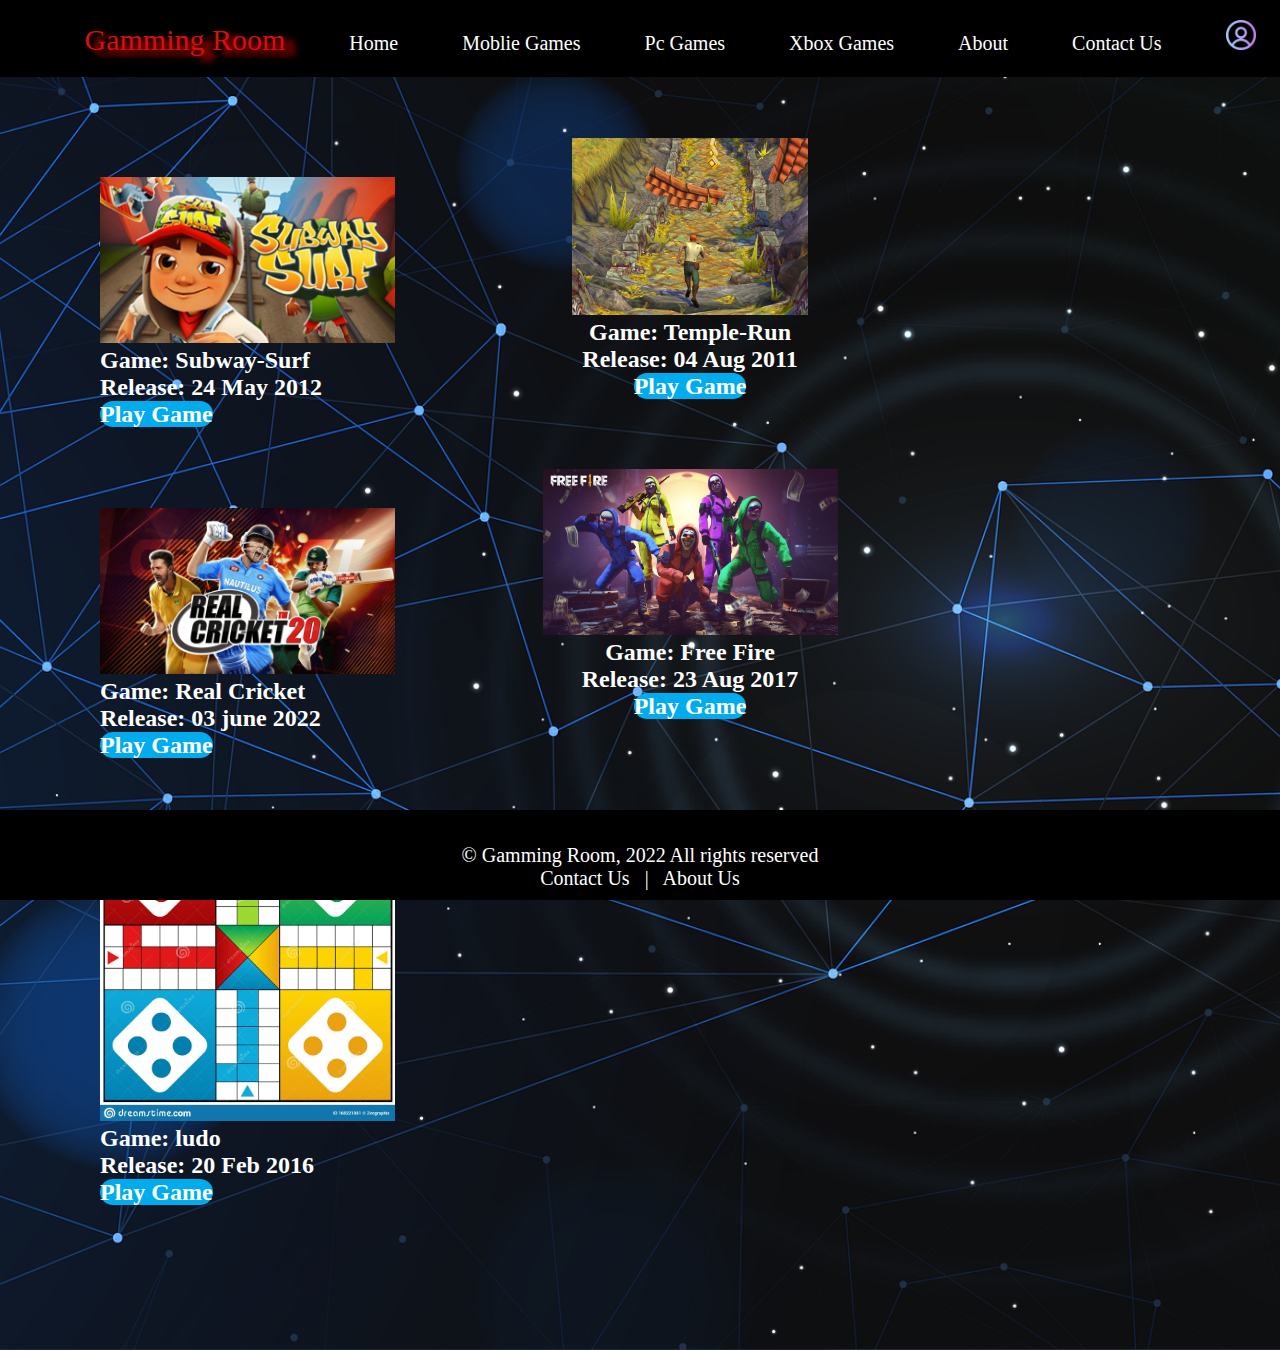
<file: mobile.html>
<!DOCTYPE html>
<html lang="en">

<head>
    <meta charset="UTF-8">
    <meta http-equiv="X-UA-Compatible" content="IE=edge">
    <meta name="viewport" content="width=device-width, initial-scale=1.0">
    <link rel="stylesheet" href="home.css">
    <!-- <link rel="stylesheet" href="mobile.css"> -->


    <link
        href="https://fonts.googleapis.com/css2?family=Martian+Mono:wght@200&family=Merriweather:wght@300&family=Rubik+Bubbles&family=Sevillana&display=swap"
        rel="stylesheet">
    <link rel="stylesheet" href="https://cdnjs.cloudflare.com/ajax/libs/font-awesome/6.2.1/css/all.min.css"
        integrity="sha512-MV7K8+y+gLIBoVD59lQIYicR65iaqukzvf/nwasF0nqhPay5w/9lJmVM2hMDcnK1OnMGCdVK+iQrJ7lzPJQd1w=="
        crossorigin="anonymous" referrerpolicy="no-referrer" />
    <link rel="stylesheet"
        href="https://fonts.googleapis.com/css2?family=Material+Symbols+Outlined:opsz,wght,FILL,GRAD@20..48,100..700,0..1,-50..200" />
    <title>Moblie Games</title>
    <style>
        * {
            margin: 0px;
            padding: 0px;
            box-sizing: border-box;
        }

        body {
            background-image: url(img/mobile/background.png);
            background-repeat: no-repeat;
            background-size: cover;
        }

        .list {
            margin-top: 100px;
            margin-left: 100px;
        }

        .btn {
            display: inline;
            /* padding: 10px; */
            background-color: #00acee;
            border-radius: 15px;

        }

        .btn a {
            text-decoration: none;
            color: white;
        }

        .btn a:hover {
            color: rgb(224, 206, 12);
        }

        .descp {
            color: white;
        }

        .temple {
            margin-top: -380px;
            text-align: center;
        }

        .freefire {
            margin-top: -380px;
            text-align: center;
        }

        .links {
            font-size: 30px;
        }

        .links a {
            text-decoration: none;
            color: white;
        }

        .links a:hover {
            color: blue;
        }
    </style>
</head>

<body>
    <nav class="main-bar">
        <ul class="menu">
            <a href="home.jsp" style="text-decoration: none;">
                <li
                    style="color: rgb(216, 15, 15);font-size:30px;padding-left: -30px;text-shadow: 10px 5px 6px red;list-style: none;">
                    Gamming
                    Room</li>
            </a>
            <li> <a href="home.jsp"><i class="fa-solid fa-house" style="color: red;"></i>
                    Home</a></li>
            <li> <a href="mobile.html"><i class="fa-solid fa-gamepad-modern" style="color: red;"></i>
                    Moblie Games</a> </li>
            <li> <a href="pc.html"> <i class="fa-solid fa-gamepad" style="color: red;"></i> Pc
                    Games</a></li>
            <li> <a href="xbox.html"> <i class="fa-thin fa-gamepad-modern" style="color: red;"></i> Xbox
                    Games</a></li>
            <li> <a href="about.html">About</a></li>
            <li> <a href="contact.html"><i class="fa-solid fa-phone" style="color: red;"></i>
                    Contact Us</a></li>
            <li><a href="profile.jsp"><img src="img/profile.png" alt="profile" height="30" width="30"></a></li>
            <!-- <li> <a href="login.html"> Login </a> -->
            </li>
        </ul>
    </nav>
    <main class="main1">
        <div class="list">
            <div class="sub">
                <img src="img/mobile/subway.jpg" alt="subway-surf" width="25%"><br>
                <div class="descp">
                    <h2>Game: Subway-Surf</h2>
                    <h2>Release: 24 May 2012</h2>
                    <h2 class="btn"> <a href="https://poki.com/en/g/subway-surfers" target="_blank">Play Game</a></h2>
                </div>
            </div>
            <br><br><br><br><br>

            <div class="temple">
                <img src="img/mobile/temple.jpg" alt="temple-run" width="20%">
                <div class="descp">
                    <h2>Game: Temple-Run</h2>
                    <h2>Release: 04 Aug 2011</h2>
                    <h2 class="btn"> <a href="https://poki.com/en/g/temple-run-2" target="_blank">Play Game</a></h2>
                </div>
            </div>
            <br><br><br><br><br><br>

            <div class="cricket">
                <img src="img/mobile/cricket.jpg" alt="real-cricket" width="25%">
                <div class="descp">
                    <h2>Game: Real Cricket</h2>
                    <h2>Release: 03 june 2022</h2>
                    <h2 class="btn"> <a href="https://now.gg/apps/nautilus-mobile/4441/real-cricket.html"
                            target="_blank">Play Game</a>
                    </h2>
                </div>
            </div>
            <br><br><br><br><br>

            <div class="freefire">
                <img src="img//mobile/freefire.jpg" alt="free-fire" width="25%">
                <div class="descp">
                    <h2>Game: Free Fire</h2>
                    <h2>Release: 23 Aug 2017</h2>
                    <h2 class="btn"> <a href="https://ff.garena.com/en/" target="_blank">Play Game</a></h2>
                </div>
            </div>

            <br><br><br><br><br>
            <div class="ludo">
                <img src="img/mobile/ludo.jpg" alt="ludo" width="25%">
                <div class="descp">
                    <h2>Game: ludo</h2>
                    <h2>Release: 20 Feb 2016</h2>
                    <h2 class="btn"> <a href="https://www.crazygames.com/game/ludo-king" target="_blank">Play Game</a>
                    </h2>
                </div>
            </div>
            <br>
        </div>
    </main>
    <br><br><br><br><br><br><br>
    <footer>
        <div class="links">
            <a href="https://www.whatsapp.com/" target="_blank"><i class="fa-brands fa-square-whatsapp"></i></a> &nbsp;
            <a href="https://www.facebook.com/" target="_blank"><i class="fa-brands fa-facebook"></i></a>&nbsp;
            <a href="https://twitter.com/i/flow/login?input_flow_data=%7B%22requested_variant%22%3A%22eyJsYW5nIjoiZW4ifQ%3D%3D%22%7D"
                target="_blank"><i class="fa-brands fa-twitter"></i></a>&nbsp;
        </div>
        <span> &copy; Gamming Room, 2022 All rights reserved </span>
        <div class="footer-links">
            <a href="contact.html">Contact Us</a>
            &nbsp;&nbsp;|&nbsp;&nbsp;
            <a href="about.html">About Us</a>
        </div>

    </footer>
</body>

</html>
</file>
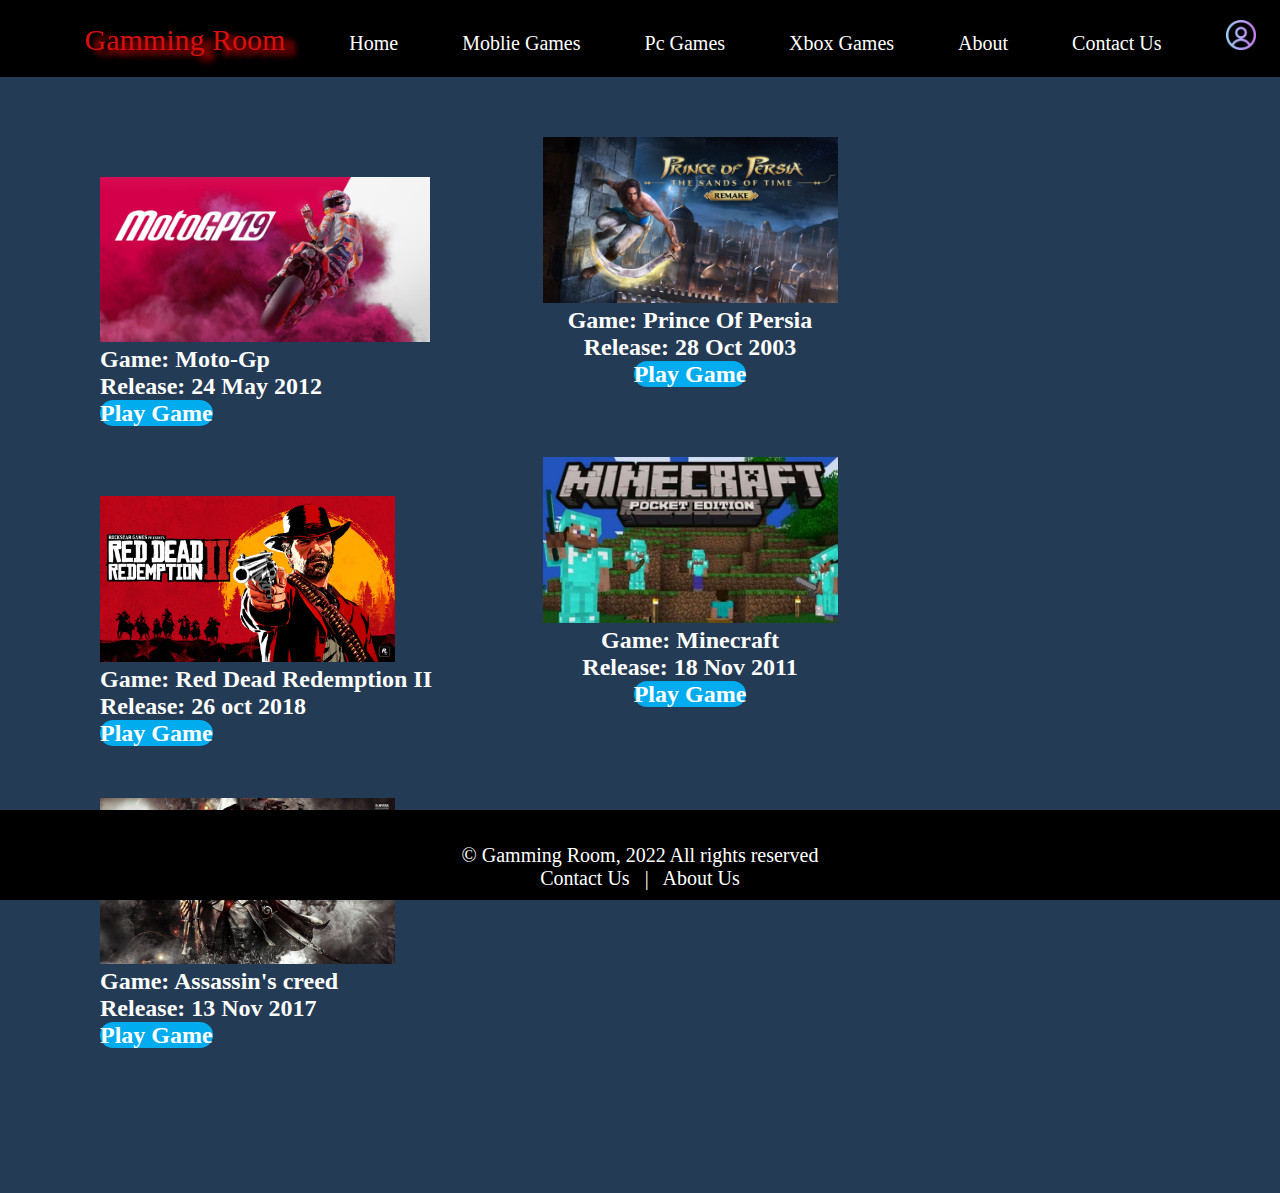
<file: pc.html>
<!DOCTYPE html>
<html lang="en">

<head>
    <meta charset="UTF-8">
    <meta http-equiv="X-UA-Compatible" content="IE=edge">
    <meta name="viewport" content="width=device-width, initial-scale=1.0">
    <link rel="stylesheet" href="home.css">


    <link
        href="https://fonts.googleapis.com/css2?family=Martian+Mono:wght@200&family=Merriweather:wght@300&family=Rubik+Bubbles&family=Sevillana&display=swap"
        rel="stylesheet">
    <link rel="stylesheet" href="https://cdnjs.cloudflare.com/ajax/libs/font-awesome/6.2.1/css/all.min.css"
        integrity="sha512-MV7K8+y+gLIBoVD59lQIYicR65iaqukzvf/nwasF0nqhPay5w/9lJmVM2hMDcnK1OnMGCdVK+iQrJ7lzPJQd1w=="
        crossorigin="anonymous" referrerpolicy="no-referrer" />
    <link rel="stylesheet"
        href="https://fonts.googleapis.com/css2?family=Material+Symbols+Outlined:opsz,wght,FILL,GRAD@20..48,100..700,0..1,-50..200" />
    <title>Pc Games</title>
    <style>
        * {
            margin: 0px;
            padding: 0px;
            box-sizing: border-box;
        }

        body {
            background-color: #243b55;
            /* background-image: url(/img/pc/back.jpg); */
            /* background-repeat: no-repeat;
    background-size: cover; */
        }

        .list {
            margin-top: 100px;
            margin-left: 100px;
        }

        .btn {
            display: inline;
            /* padding: 10px; */
            background-color: #00acee;
            border-radius: 15px;

        }

        .btn a {
            text-decoration: none;
            color: white;
        }

        .btn a:hover {
            color: rgb(224, 206, 12);
        }

        .descp {
            color: white;
        }

        .prince {
            margin-top: -380px;
            text-align: center;
        }

        .minecraft {
            margin-top: -380px;
            text-align: center;
        }

        .links {
            font-size: 30px;
        }

        .links a {
            text-decoration: none;
            color: white;
        }

        .links a:hover {
            color: blue;
        }
    </style>

</head>

<body>
    <nav class="main-bar">
        <ul class="menu">
            <a href="home.jsp" style="text-decoration: none;">
                <li
                    style="color: rgb(216, 15, 15);font-size:30px;padding-left: -30px;text-shadow: 10px 5px 6px red;list-style: none;">
                    Gamming
                    Room</li>
            </a>
            <li> <a href="home.jsp"><i class="fa-solid fa-house" style="color: red;"></i>
                    Home</a></li>
            <li> <a href="mobile.html"><i class="fa-solid fa-gamepad-modern" style="color: red;"></i>
                    Moblie Games</a> </li>
            <li> <a href="pc.html"> <i class="fa-solid fa-gamepad" style="color: red;"></i> Pc
                    Games</a></li>
            <li> <a href="xbox.html"> <i class="fa-thin fa-gamepad-modern" style="color: red;"></i> Xbox
                    Games</a></li>
            <li> <a href="about.html">About</a></li>
            <li> <a href="contact.html"><i class="fa-solid fa-phone" style="color: red;"></i>
                    Contact Us</a></li>
            <li><a href="profile.jsp"><img src="img/profile.png" alt="profile" height="30" width="30"></a></li>
            <!-- <li> <a href="login.html"> Login </a> -->
            </li>
        </ul>
    </nav>

    <main>
        <div class="list">
            <div class="moto">
                <img src="img/pc/moto.jpg" alt="moto-gp" width="28%"><br>
                <div class="descp">
                    <h2>Game: Moto-Gp</h2>
                    <h2>Release: 24 May 2012</h2>
                    <h2 class="btn"> <a href="https://www.gameflare.com/online-game/motogp-racing-championship/"
                            target="_blank">Play
                            Game</a></h2>
                </div>
            </div>
            <br><br><br><br><br>

            <div class="prince">
                <img src="img/pc/prince.jpg" alt="prince of persia" width="25%">
                <div class="descp">
                    <h2>Game: Prince Of Persia </h2>
                    <h2>Release: 28 Oct 2003</h2>
                    <h2 class="btn"> <a href="https://www.retrogames.cz/play_102-DOS.php?language=EN"
                            target="_blank">Play Game</a></h2>
                </div>
            </div>
            <br><br><br><br><br><br>

            <div class="rdr">
                <img src="img/pc/rdr.jpg" alt="Red and Redemption" width="25%">
                <div class="descp">
                    <h2>Game: Red Dead Redemption II</h2>
                    <h2>Release: 26 oct 2018</h2>
                    <h2 class="btn"> <a
                            href="https://www.rockstargames.com/reddeadredemption/restricted-content/agegate/form?redirect=https%3A%2F%2Fwww.rockstargames.com%2Freddeadredemption%2F&options=&locale=en_us"
                            target="_blank">Play
                            Game</a></h2>
                </div>
            </div>
            <br><br><br><br><br>

            <div class="minecraft">
                <img src="img/pc/minecraft.jpg" alt="minecraft" width="25%">
                <div class="descp">
                    <h2>Game: Minecraft</h2>
                    <h2>Release: 18 Nov 2011</h2>
                    <h2 class="btn"> <a href="https://classic.minecraft.net/?join=IXaaoPSvrDVU34Gt" target="_blank">Play
                            Game</a></h2>
                </div>
            </div>

            <br><br><br><br><br>
            <div class="assans">
                <img src="img/pc/assans.jpg" alt="Assassin creed" width="25%">
                <div class="descp">
                    <h2>Game: Assassin's creed</h2>
                    <h2>Release: 13 Nov 2017</h2>
                    <h2 class="btn"> <a href="https://www.ubisoft.com/en-gb/game/assassins-creed" target="_blank">Play
                            Game</a></h2>
                </div>
            </div>
            <br>
        </div>
    </main>
    <br><br><br><br><br><br><br>
    <footer>
        <div class="links">
            <a href="https://www.whatsapp.com/" target="_blank"><i class="fa-brands fa-square-whatsapp"></i></a> &nbsp;
            <a href="https://www.facebook.com/" target="_blank"><i class="fa-brands fa-facebook"></i></a>&nbsp;
            <a href="https://twitter.com/i/flow/login?input_flow_data=%7B%22requested_variant%22%3A%22eyJsYW5nIjoiZW4ifQ%3D%3D%22%7D"
                target="_blank"><i class="fa-brands fa-twitter"></i></a>&nbsp;
        </div>
        <span> &copy; Gamming Room, 2022 All rights reserved </span>
        <div class="footer-links">
            <a href="contact.html">Contact Us</a>
            &nbsp;&nbsp;|&nbsp;&nbsp;
            <a href="about.html">About Us</a>
        </div>

    </footer>

</body>

</html>
</file>
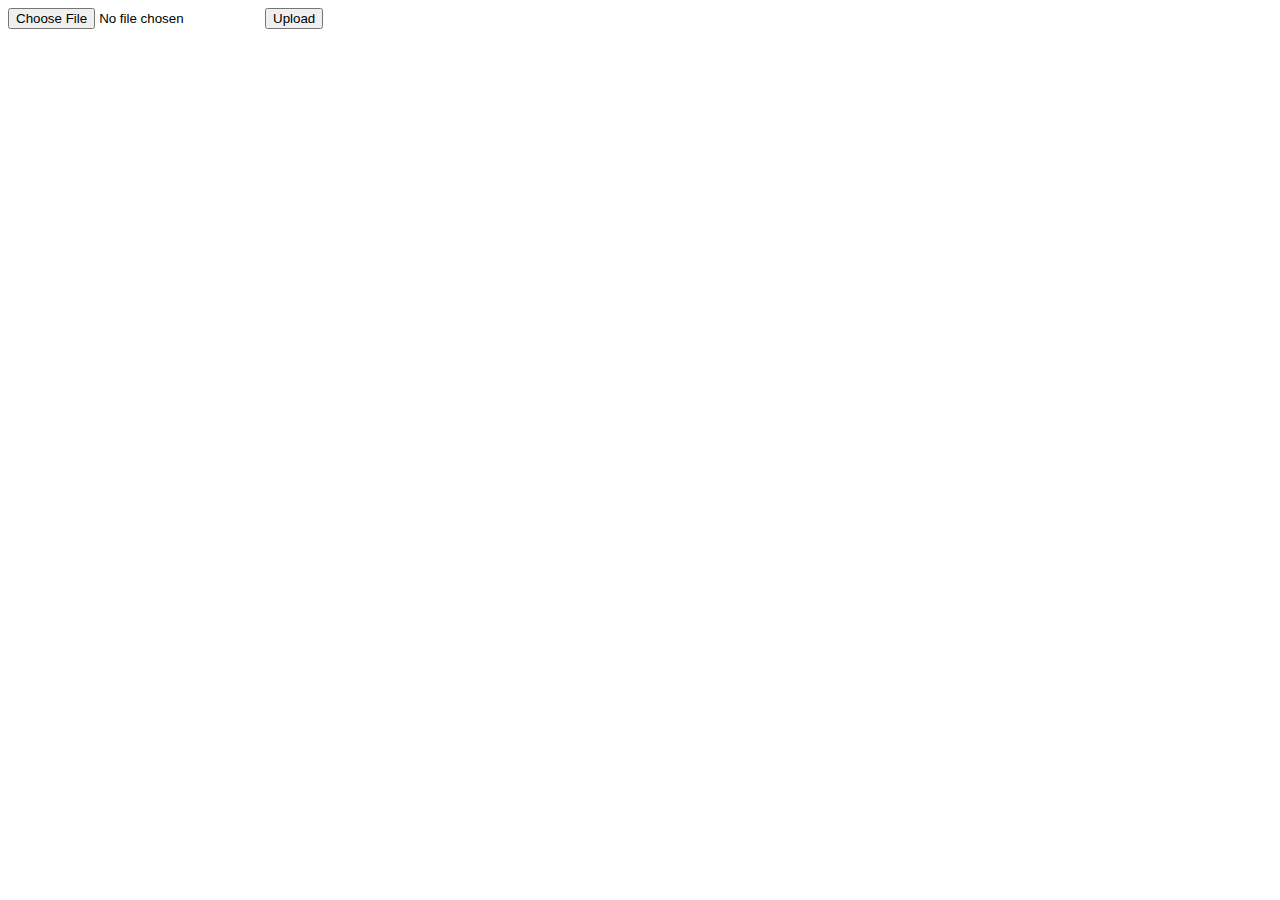
<file: proupload.html>
<!DOCTYPE html>
<html lang="en">

<head>
    <meta charset="UTF-8">
    <meta http-equiv="X-UA-Compatible" content="IE=edge">
    <meta name="viewport" content="width=device-width, initial-scale=1.0">
    <title>image upload</title>
</head>

<body>
    <form action="upload.jsp" method="post" enctype="multipart/form-data">
        <input type="file" name="image" />
        <input type="submit" value="Upload" />
    </form>
</body>

</html>
</file>
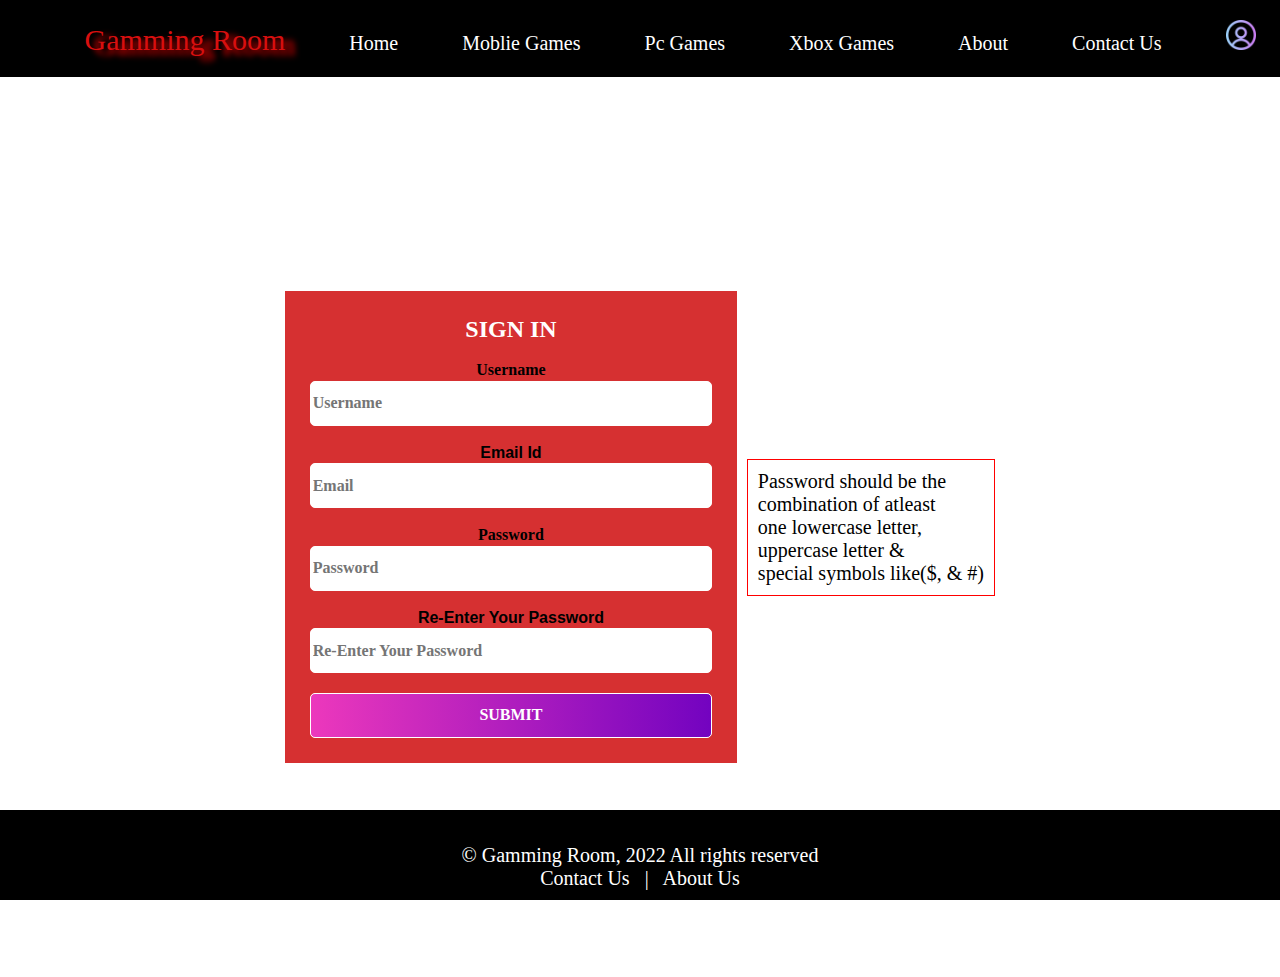
<file: signup.html>
<!DOCTYPE html>
<html lang="en">

<head>
    <meta charset="UTF-8">
    <meta http-equiv="X-UA-Compatible" content="IE=edge">
    <meta name="viewport" content="width=device-width, initial-scale=1.0">
    <link rel="stylesheet" href="home.css">


    <link
        href="https://fonts.googleapis.com/css2?family=Martian+Mono:wght@200&family=Merriweather:wght@300&family=Rubik+Bubbles&family=Sevillana&display=swap"
        rel="stylesheet">
    <link rel="stylesheet" href="https://cdnjs.cloudflare.com/ajax/libs/font-awesome/6.2.1/css/all.min.css"
        integrity="sha512-MV7K8+y+gLIBoVD59lQIYicR65iaqukzvf/nwasF0nqhPay5w/9lJmVM2hMDcnK1OnMGCdVK+iQrJ7lzPJQd1w=="
        crossorigin="anonymous" referrerpolicy="no-referrer" />
    <link rel="stylesheet"
        href="https://fonts.googleapis.com/css2?family=Material+Symbols+Outlined:opsz,wght,FILL,GRAD@20..48,100..700,0..1,-50..200" />
    <title>signin</title>
    <style>
        * {
            margin: 0px;
            padding: 0px;
            box-sizing: border-box;
        }

        .bg {

            height: 100vh;
            display: flex;
            justify-content: center;
            align-items: center;
        }

        .fitnees h2 {
            color: white;
            font-family: serif;
            font-weight: 700;
        }

        .fitnees {
            background-color: #d63031;
            padding: 25px;
            font-size: 16px;
            font-weight: 700;
            font-family: 'Poppins', sans-serif;
        }

        p {
            text-decoration-color: white;
        }

        .ft {
            color: red;
        }

        .intro label {
            /*display: block;*/
            font-size: 16px;
            font-family: serif;
            margin-top: 1rem;
            /*text-align: center;*/
        }

        .intro input {
            width: 100%;
            height: 45px;
            outline: none;
            border: 1px solid white;
            padding: 0 .1rem;
            margin-top: .1rem;
            border-radius: 5px;
            font-family: serif;
            font-size: 16px;
            font-weight: 700;
        }

        .btn {
            cursor: pointer;
            padding: .8rem 3rem;
            margin-top: 2rem;
            outline: none;
            border: none;
            text-transform: uppercase;
            font-family: serif;
            font-size: 16px;
            font-weight: 700;
            border-radius: 5px;
            color: white;
            background-image: linear-gradient(to right, #ec38bc, #7303c0);
        }

        .links {
            font-size: 30px;
        }

        .links a {
            text-decoration: none;
            color: white;
        }

        .links a:hover {
            color: blue;
        }
    </style>
</head>
<script>
    function validateForm() {
        var un = document.registration.uname.value;
        var pass = document.registration.pwd.value;
        var mail = document.registration.email.value;
        var letters = /^[a-zA-Z\s]+$/;
        var numbers = /^[0-9]+$/;
        var checkSpecial = /[*@!#%&]+/.test(pass);
        var checkUpper = /[A-Z]+/.test(pass);
        var checkLower = /[a-z]+/.test(pass);
        var flag = 0;

        if (un == "" || un == "null") {
            alert("please enter ur name");
            document.registration.uname.focus();
            return false;
        }
        if (!un.match(letters)) {
            alert("please enter alphabets only")
            document.registration.uname.focus();
            return false;
        }
        if (mail == "" || mail == "null") {
            alert("please enter ur email");
            document.registration.email.focus();
            return false;
        }
        if (pass == "" || pass == "null") {
            alert("please enter ur password");
            document.registration.pwd.focus();
            return false;
        }
        if (checkSpecial && checkLower && checkUpper) {
            flag = 1;
        }
        if (flag == 0) {
            alert("Password should be the combination of atleast one lowercase letter, uppercase letter & special symbols like($, & #)");
            document.registration.pwd.focus();
            return false;
        }

        alert("Registration successfull");
        return true;
    }
</script>

<body>
    <nav class="main-bar">
        <ul class="menu">
            <a href="home.jsp" style="text-decoration: none;">
                <li
                    style="color: rgb(216, 15, 15);font-size:30px;padding-left: -30px;text-shadow: 10px 5px 6px red;list-style: none;">
                    Gamming
                    Room</li>
            </a>
            <li> <a href="home.jsp"><i class="fa-solid fa-house" style="color: red;"></i>
                    Home</a></li>
            <li> <a href="mobile.html"><i class="fa-solid fa-gamepad-modern" style="color: red;"></i>
                    Moblie Games</a> </li>
            <li> <a href="pc.html"> <i class="fa-solid fa-gamepad" style="color: red;"></i> Pc
                    Games</a></li>
            <li> <a href="xbox.html"> <i class="fa-thin fa-gamepad-modern" style="color: red;"></i> Xbox
                    Games</a></li>
            <li> <a href="about.html">About</a></li>
            <li> <a href="contact.html"><i class="fa-solid fa-phone" style="color: red;"></i>
                    Contact Us</a></li>
            <li><a href="#"><img src="img/profile.png" alt="profile" height="30" width="30"></a></li>
            <!-- <li> <a href="login.html"> Login </a> -->
            </li>
        </ul>
    </nav>
    <main class="bg">
        <center>
            <header>
                <div class="fitnees">
                    <nav>
                        <h2>SIGN IN</h2>
                    </nav>
                    <br>
                    <div class="intro">
                        <form onsubmit="return validateForm();" action="registerprocess.jsp" method="post">
                            <label>Username </label>
                            <input type="text" name="uname" placeholder="Username"><br><br>
                            <lable>Email Id </lable>
                            <input type="email" name="email" placeholder="Email"><br><br>
                            <label>Password </label>
                            <input type="password" name="pwd" placeholder="Password"><br><br>
                            <lable>Re-Enter Your Password </lable>
                            <input type="password" name="pwd1" placeholder="Re-Enter Your Password"><br><br>
                            <center><input type="submit" value="submit" class="btn"></center>
                        </form>
                    </div>
                </div>
            </header>
        </center>
        <p style="font-size: 20px;margin-left: 10px;display: inline;border: 1px solid red;padding: 10px;">Password
            should be the <br>
            combination of atleast <br> one
            lowercase
            letter, <br> uppercase
            letter & <br> special symbols
            like($, & #)
        </p>
    </main>

    <footer>
        <div class="links">
            <a href="https://www.whatsapp.com/" target="_blank"><i class="fa-brands fa-square-whatsapp"></i></a> &nbsp;
            <a href="https://www.facebook.com/" target="_blank"><i class="fa-brands fa-facebook"></i></a>&nbsp;
            <a href="https://twitter.com/i/flow/login?input_flow_data=%7B%22requested_variant%22%3A%22eyJsYW5nIjoiZW4ifQ%3D%3D%22%7D"
                target="_blank"><i class="fa-brands fa-twitter"></i></a>&nbsp;
        </div>
        <span> &copy; Gamming Room, 2022 All rights reserved </span>
        <div class="footer-links">
            <a href="contact.html">Contact Us</a>
            &nbsp;&nbsp;|&nbsp;&nbsp;
            <a href="about.html">About Us</a>
        </div>

    </footer>

</body>

</html>
</file>
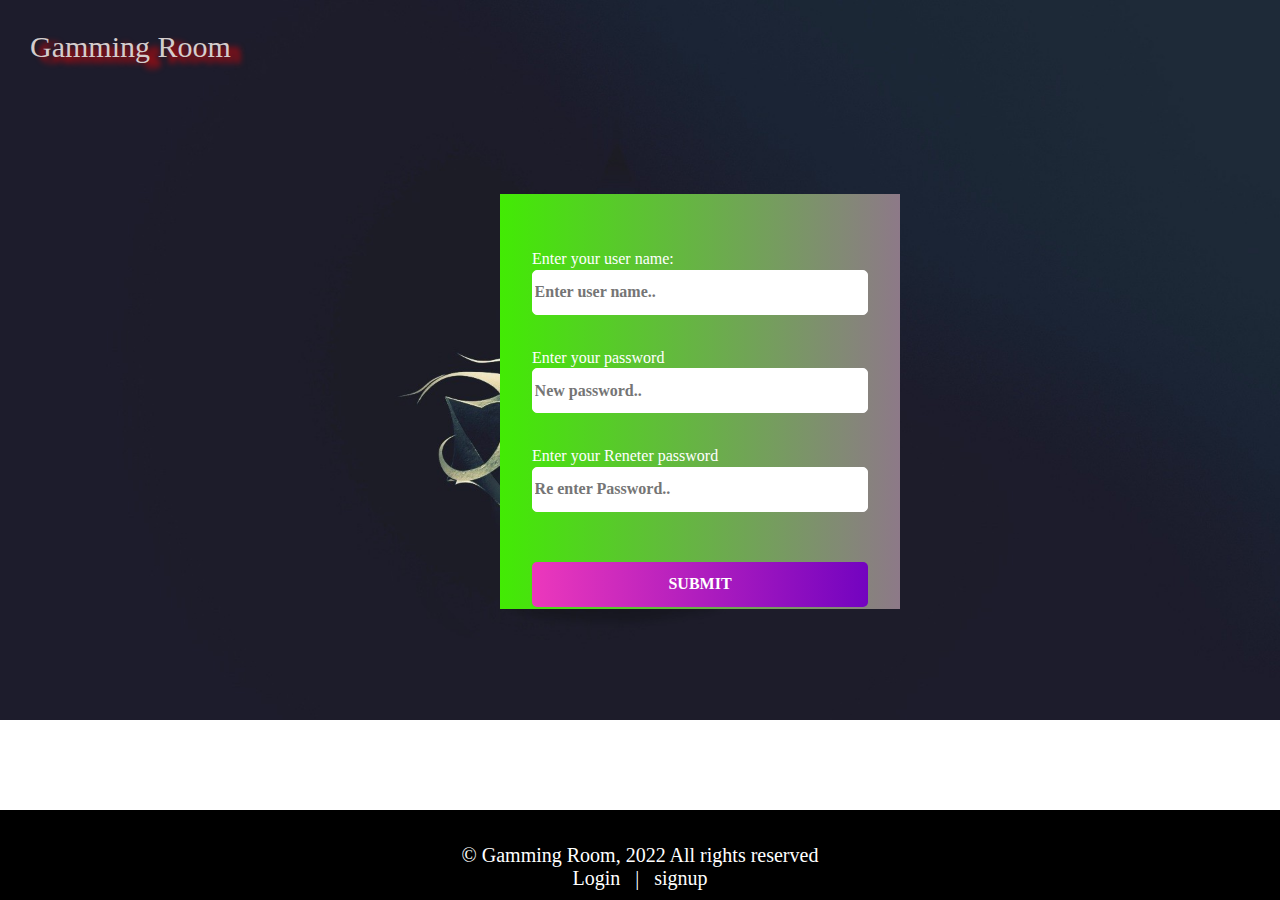
<file: update.html>
<!DOCTYPE html>
<html lang="en">

<head>
    <meta charset="UTF-8">
    <meta http-equiv="X-UA-Compatible" content="IE=edge">
    <meta name="viewport" content="width=device-width, initial-scale=1.0">
    <title>update page</title>
    <style>
        * {
            margin: 0px;
            padding: 0px;
            box-sizing: border-box;
        }

        body {
            background: url(img/back.jpg);
            background-repeat: no-repeat;
            background-size: cover;
        }

        .container {
            display: flex;
            /* box-shadow: 0 0 100px #7303c0; */
        }


        .form {
            margin-top: 100px;
            margin-left: 500px;
            width: 400px;
            height: 415px;
            padding: 2rem 2rem;
            background-color: red;
            background-image: linear-gradient(to right, #42eb04, #8d7988);

        }

        .form h2 {
            color: white;
            font-family: serif;
            font-weight: 700;
        }


        .side-banner {
            width: 400px;
            height: 415px;

        }

        form {
            margin: 1.5rem 0;
        }

        .form center {
            color: white;
        }

        form label {
            display: block;
            color: white;
            font-size: 16px;
            font-family: serif;
            margin-top: 1rem;
        }

        form input {
            width: 100%;
            height: 45px;
            outline: none;
            border: 1px solid white;
            padding: 0 .1rem;
            margin-top: .1rem;
            border-radius: 5px;
            font-family: serif;
            font-size: 16px;
            font-weight: 700;
        }

        .btn {
            cursor: pointer;
            padding: .8rem 3rem;
            margin-top: 2rem;
            outline: none;
            border: none;
            text-transform: uppercase;
            font-family: serif;
            font-size: 16px;
            font-weight: 700;
            border-radius: 5px;
            color: white;
            background-image: linear-gradient(to right, #ec38bc, #7303c0);

        }

        .account-page {
            padding: 50px;
        }

        .ft {
            background-color: black;
            color: red;
        }

        .links {
            font-size: 30px;
        }

        .links a {
            text-decoration: none;
            color: white;
        }

        .links a:hover {
            color: blue;
        }

        footer {
            position: fixed;
            bottom: 0;
            width: 100%;
            height: 90px;
            text-align: center;
            color: rgb(255, 255, 255);
            background-color: black;
            font-size: 20px;
        }

        .footer-links a {
            text-decoration: none;
            color: white;

        }

        .footer-links a:hover {
            color: red;
        }
    </style>
</head>

<body>
    <a href="index.html" style="text-decoration: none;">
        <li
            style="color: rgb(212, 205, 205);font-size:30px;padding-left: -30px;text-shadow: 10px 5px 6px red;list-style: none;margin:30px ;">
            Gamming
            Room</li>
    </a>
    <main>
        <div class="container">
            <div class="form">
                <form action="update.jsp" method="post">
                    <label>Enter your user name:</label>
                    <input type="text" name="mail" placeholder="Enter user name.." required>
                    <br><br>
                    <label>Enter your password</label>
                    <input type="password" name="pass" placeholder="New password.." required>
                    <br><br>
                    <label>Enter your Reneter password</label>
                    <input type="password" name="pass1" placeholder="Re enter Password.." required>
                    <br><br>
                    <center><input type="submit" value="submit" class="btn"></center>
                </form>
            </div>
        </div>
    </main>
    <footer>
        <div class="links">
            <a href="https://www.whatsapp.com/" target="_blank"><i class="fa-brands fa-square-whatsapp"></i></a> &nbsp;
            <a href="https://www.facebook.com/" target="_blank"><i class="fa-brands fa-facebook"></i></a>&nbsp;
            <a href="https://twitter.com/i/flow/login?input_flow_data=%7B%22requested_variant%22%3A%22eyJsYW5nIjoiZW4ifQ%3D%3D%22%7D"
                target="_blank"><i class="fa-brands fa-twitter"></i></a>&nbsp;
        </div>
        <span> &copy; Gamming Room, 2022 All rights reserved </span>
        <div class="footer-links">
            <a href="main_login.html">Login</a>
            &nbsp;&nbsp;|&nbsp;&nbsp;
            <a href="main_signup.html">signup</a>
        </div>

    </footer>


</body>

</html>
</file>
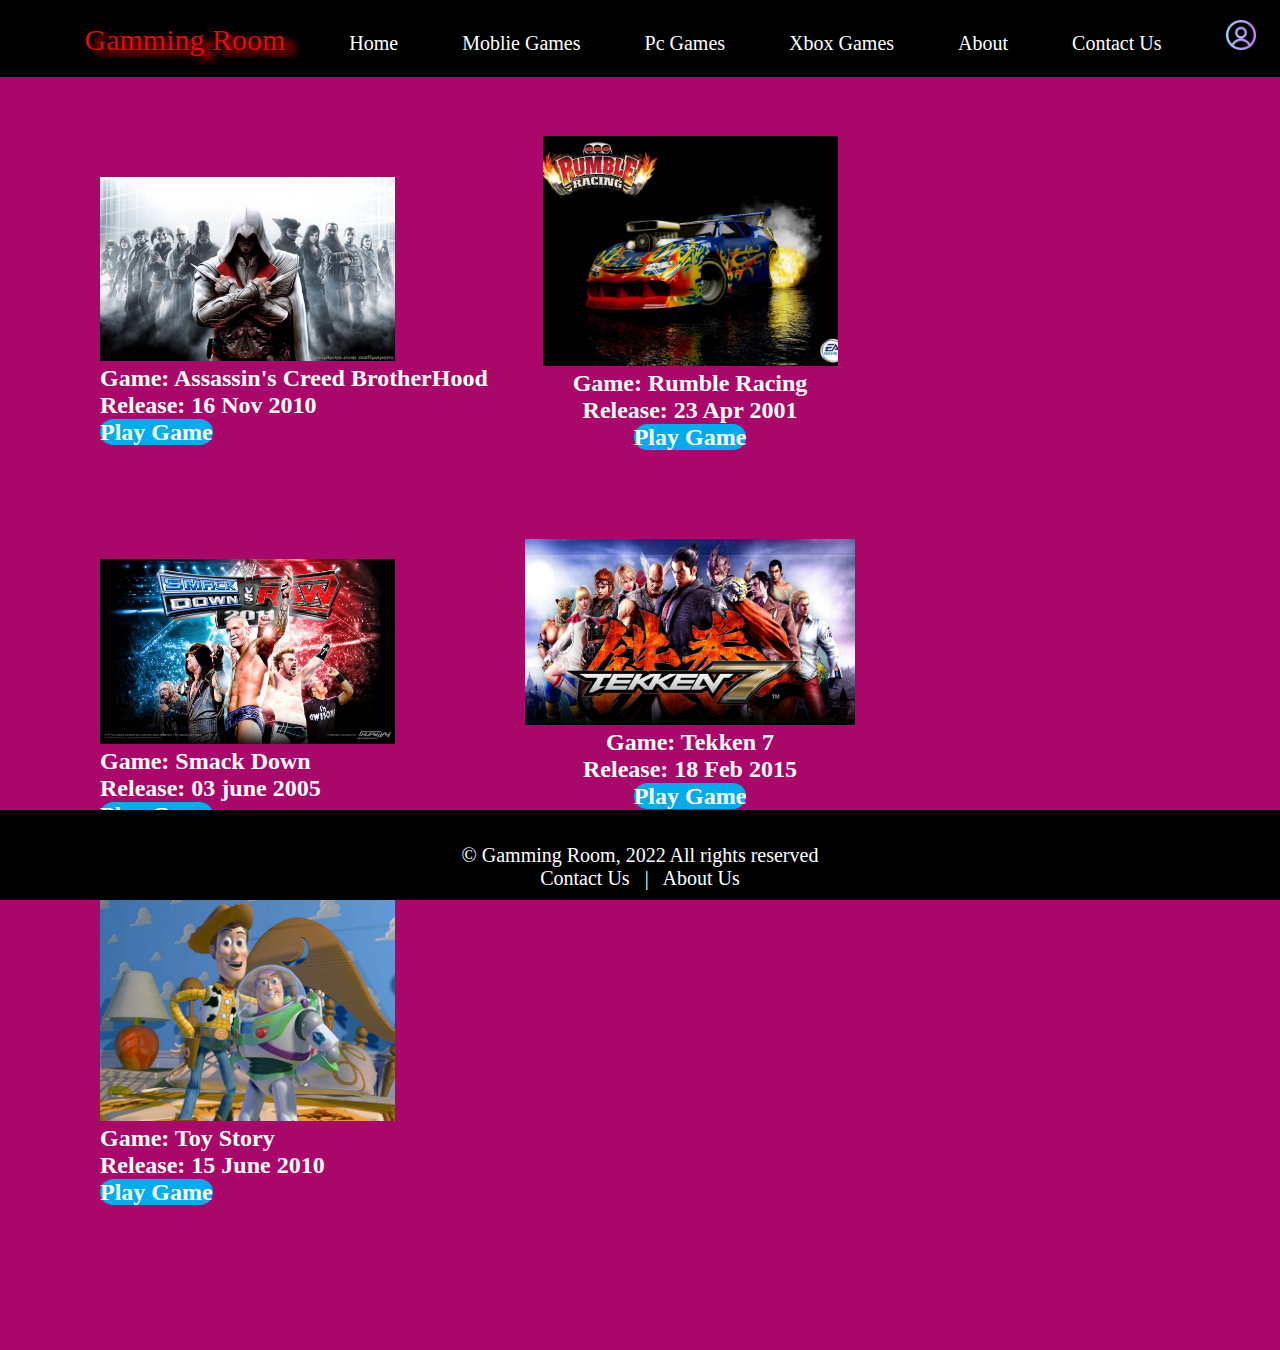
<file: xbox.html>
<!DOCTYPE html>
<html lang="en">

<head>
    <meta charset="UTF-8">
    <meta http-equiv="X-UA-Compatible" content="IE=edge">
    <meta name="viewport" content="width=device-width, initial-scale=1.0">
    <link rel="stylesheet" href="home.css">


    <link
        href="https://fonts.googleapis.com/css2?family=Martian+Mono:wght@200&family=Merriweather:wght@300&family=Rubik+Bubbles&family=Sevillana&display=swap"
        rel="stylesheet">
    <link rel="stylesheet" href="https://cdnjs.cloudflare.com/ajax/libs/font-awesome/6.2.1/css/all.min.css"
        integrity="sha512-MV7K8+y+gLIBoVD59lQIYicR65iaqukzvf/nwasF0nqhPay5w/9lJmVM2hMDcnK1OnMGCdVK+iQrJ7lzPJQd1w=="
        crossorigin="anonymous" referrerpolicy="no-referrer" />
    <link rel="stylesheet"
        href="https://fonts.googleapis.com/css2?family=Material+Symbols+Outlined:opsz,wght,FILL,GRAD@20..48,100..700,0..1,-50..200" />
    <title>Xbox</title>
    <style>
        * {
            margin: 0px;
            padding: 0px;
            box-sizing: border-box;
        }

        body {
            background-color: #aa076b;
        }

        .list {
            margin-top: 100px;
            margin-left: 100px;
        }

        .btn {
            display: inline;
            /* padding: 10px; */
            background-color: #00acee;
            border-radius: 15px;

        }

        .btn a {
            text-decoration: none;
            color: white;
        }

        .btn a:hover {
            color: rgb(224, 206, 12);
        }

        .descp {
            color: white;
        }

        .rumble {
            margin-top: -400px;
            text-align: center;
        }

        .Tekken {
            margin-top: -380px;
            text-align: center;
        }

        .links {
            font-size: 30px;
        }

        .links a {
            text-decoration: none;
            color: white;
        }

        .links a:hover {
            color: blue;
        }
    </style>
</head>

<body>
    <nav class="main-bar">
        <ul class="menu">
            <a href="home.jsp" style="text-decoration: none;">
                <li
                    style="color: rgb(216, 15, 15);font-size:30px;padding-left: -30px;text-shadow: 10px 5px 6px red;list-style: none;">
                    Gamming
                    Room</li>
            </a>
            <li> <a href="home.jsp"><i class="fa-solid fa-house" style="color: red;"></i>
                    Home</a></li>
            <li> <a href="mobile.html"><i class="fa-solid fa-gamepad-modern" style="color: red;"></i>
                    Moblie Games</a> </li>
            <li> <a href="pc.html"> <i class="fa-solid fa-gamepad" style="color: red;"></i> Pc
                    Games</a></li>
            <li> <a href="xbox.html"> <i class="fa-thin fa-gamepad-modern" style="color: red;"></i> Xbox
                    Games</a></li>
            <li> <a href="about.html">About</a></li>
            <li> <a href="contact.html"><i class="fa-solid fa-phone" style="color: red;"></i>
                    Contact Us</a></li>
            <li><a href="#"><img src="img/profile.png" alt="profile" height="30" width="30"></a></li>
            <!-- <li> <a href="login.html"> Login </a> -->
            </li>
        </ul>
    </nav>

    <main>
        <div class="list">
            <div class="sub">
                <img src="img/xbox/assa.jpg" alt="BrotherHood" width="25%"><br>
                <div class="descp">
                    <h2>Game: Assassin's Creed BrotherHood</h2>
                    <h2>Release: 16 Nov 2010</h2>
                    <h2 class="btn"> <a href="https://store.steampowered.com/agecheck/app/48190/" target="_blank">Play
                            Game</a></h2>
                </div>
            </div>
            <br><br><br><br><br>

            <div class="rumble">
                <img src="img/xbox/rumble.jpg" alt="rumble" width="25%" height="230px">
                <div class="descp">
                    <h2>Game: Rumble Racing</h2>
                    <h2>Release: 23 Apr 2001</h2>
                    <h2 class="btn"> <a href="https://www.duckgame.net/play_game/rc_rumble_racing.html"
                            target="_blank">Play Game</a>
                    </h2>
                </div>
            </div>
            <br><br><br><br><br><br>

            <div class="smack">
                <img src="img/xbox/smack.jpg" alt="smack" width="25%">
                <div class="descp">
                    <h2>Game: Smack Down</h2>
                    <h2>Release: 03 june 2005</h2>
                    <h2 class="btn"> <a href="https://emulatorgames.online/games/wwe" target="_blank">Play Game</a></h2>
                </div>
            </div>
            <br><br><br><br><br>

            <div class="Tekken">
                <img src="img/xbox/tekkan.jpg" alt="free-fire" width="28%">
                <div class="descp">
                    <h2>Game: Tekken 7</h2>
                    <h2>Release: 18 Feb 2015</h2>
                    <h2 class="btn"> <a href="https://mobapks.com/games/tekken-7-apk-download/" target="_blank">Play
                            Game</a></h2>
                </div>
            </div>

            <br><br><br><br><br>
            <div class="toy">
                <img src="img/xbox/toy.jpg" alt="toy-story" width="25%">
                <div class="descp">
                    <h2>Game: Toy Story</h2>
                    <h2>Release: 15 June 2010</h2>
                    <h2 class="btn"> <a href="https://www.disney--games.com/toy_story_games.html" target="_blank">Play
                            Game</a></h2>
                </div>
            </div>
            <br>
        </div>
    </main>
    <br><br><br><br><br><br><br>

    <footer>
        <div class="links">
            <a href="https://www.whatsapp.com/" target="_blank"><i class="fa-brands fa-square-whatsapp"></i></a> &nbsp;
            <a href="https://www.facebook.com/" target="_blank"><i class="fa-brands fa-facebook"></i></a>&nbsp;
            <a href="https://twitter.com/i/flow/login?input_flow_data=%7B%22requested_variant%22%3A%22eyJsYW5nIjoiZW4ifQ%3D%3D%22%7D"
                target="_blank"><i class="fa-brands fa-twitter"></i></a>&nbsp;
        </div>
        <span> &copy; Gamming Room, 2022 All rights reserved </span>
        <div class="footer-links">
            <a href="contact.html">Contact Us</a>
            &nbsp;&nbsp;|&nbsp;&nbsp;
            <a href="about.html">About Us</a>
        </div>

    </footer>

</body>

</html>
</file>
<file: home.css>
* {
    padding: 0px;
    margin: 0px;
    box-sizing: border-box;
}

.main-bar {
    text-align: center;
    background-color: black;
}



.menu li {
    display: inline-block;
    padding-top: 20px;
    padding-left: 60px;
    padding-bottom: 20px;
    font-size: 20px;
    color: white;
}

.menu li a {
    text-decoration: none;
    color: white;
}

.menu li a:hover {
    color: red;
}

.left-content {
    margin-top: 150px;
    margin-left: 200px;
}

.right-content {
    text-align: center;
    margin-top: -350px;
    margin-left: 200px;
}

.mid {
    font-size: 20px;
    font-family: 'Merriweather', serif;

}

.right-content-img {
    box-shadow: 8px 2px 20px black;
}

.sign {
    border: 1px solid;
    display: inline;
    font-size: 30px;
    background-color: #00acee;
    padding: 10px;
    border-radius: 25px;
}

.sign a {
    text-decoration: none;
    color: white;
}

.sign:hover {
    box-shadow: 8px 5px 20px rgb(0, 0, 0);
}

.sign a:hover {
    color: rgb(255, 3, 3);

}

.mid-log {
    margin-top: -30px;
    margin-left: 130px;
    display: inline;
    font-size: 30px;
    background-color: #00acee;
    padding: 10px;
    border-radius: 25px;
}

.mid-log a {
    text-decoration: none;
    color: white;
}

.mid-log:hover {
    box-shadow: 8px 5px 20px rgb(0, 0, 0);
}

.mid-log a:hover {
    color: rgb(255, 3, 3);
}

footer {
    position: fixed;
    bottom: 0;
    width: 100%;
    height: 90px;
    text-align: center;
    color: rgb(255, 255, 255);
    background-color: black;
    font-size: 20px;
}

.footer-links a {
    text-decoration: none;
    color: white;
}

.footer-links a:hover {
    color: red;
}

.first-row {
    margin-left: 50px;
    /* border: 1px solid red; */
    padding: 30px;
    margin-right: 20px;
}

.img1 {
    /* border: 1px solid red; */
    display: inline;
}

.img1-btn {
    display: inline;
    font-size: 20px;
    background-color: #00acee;
    /* padding: 10px; */
    border-radius: 25px;

}

.img1-btn a {
    text-decoration: none;
    color: wheat;
}

.img1-btn:hover {
    box-shadow: 8px 5px 20px rgb(0, 0, 0);
    color: rgb(233, 238, 224);
}

.img2 {
    margin-top: -280px;
    margin-left: 320px;
}

.img3 {
    margin-top: -280px;
    text-align: center;
    margin-left: 370px;
}

.img4 {
    margin-top: -280px;
    text-align: right;
}

.second-row {
    margin-left: 50px;
    /* border: 1px solid red; */
    padding: 30px;
    margin-right: 20px;
}

.img6 {
    margin-top: -250px;
    margin-left: 320px;
}

.img7 {
    margin-top: -250px;
    text-align: center;
    margin-left: 290px;
}

.img8 {
    margin-top: -250px;
    text-align: right;
}

.img-btn {
    background-color: #00acee;
    border-radius: 20px;
    font-size: 20px;
    text-decoration: none;
    color: black;
}

.img-btn a:hover {
    color: rgb(255, 3, 3);
}

.img-btn:hover {
    box-shadow: 8px 5px 20px rgb(0, 0, 0);
    color: rgb(233, 238, 224);
}


.right-m {
    margin-right: 120px;
}

.left-m {
    margin-left: 100px;
}

.lm {
    margin-left: 130px;
}

.simag {
    display: inline;
    box-shadow: 10px 10px 20px rgb(0, 0, 0);
}

.links {
    font-size: 30px;
}

.links a {
    text-decoration: none;
    color: white;
}

.links a:hover {
    color: blue;
}
</file>
